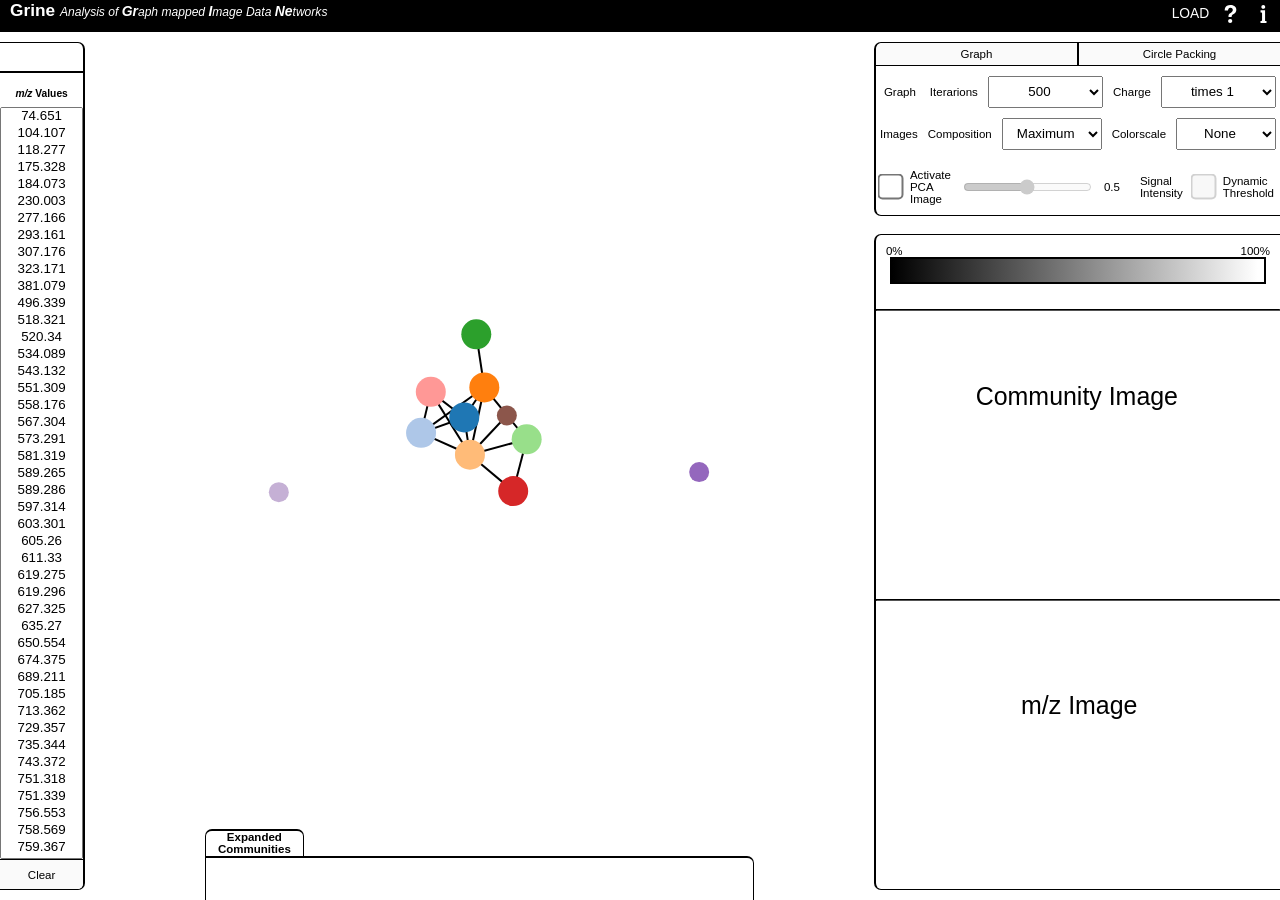
<file: index.html>
<!DOCTYPE html>
<html>
	<head>
		<meta charset="utf-8">
		<title>Grine</title>
		<link rel="stylesheet" href="css/style.css" type="text/css">
		<script type="text/javascript" src="d3/d3.js"></script>
		<script type="text/javascript" src="jquery/jquery-3.1.0.js"></script>
	</head>
	<body>
	<!-- Header elements -->
	<div id="header">
		<p id="title">
			<span id="title_short">Grine</span>
			<span id="title_full">Analysis of 
				<span class="title_abbreviation">Gr</span>aph mapped 
				<span class="title_abbreviation">I</span>mage Data 
				<span class="title_abbreviation">Ne</span>tworks
			</span>
		</p>
		<div class="field" id="load">
			<input id="load_path"></input>
			<svg id="load_button_svg"></svg>
			<p id="load_text">LOAD</p>
		</div>
		<img id="help_svg" src="images/symbols/help.svg">
		<img id="info_svg" src="images/symbols/info.svg">
	</div>
	<div id="main">
		<div class="field" id="left">
			<p class="textfield" id="mzvalue_hover"></p>
			<p class="textfield" id="mzlist_text"> <i>m/z</i> Values </p>
			<select class="selectfield" id="mzlist" size="35" autocomplete="off"></select>
			<button class="button" id="mzlist_clear"> Clear </button>
		</div>
		<div class="field" id="mid">
			<div class="field" id="vis">
			</div>
			<div class="field" id="expanded_c_title">
			<p class="textfield" id="expanded_c_text">Expanded Communities</p>
			</div>
			<div class="field" id="expanded_c"></div>
		</div>
		<div class="field" id="right">
			<div class="field" id="settings">
				<div class="field" id="vis_changer">
					<button id="graph_vis" value="graph"> Graph </button>
					<button id="circlepack_vis" value="circlepacking"> Circle Packing </button>
				</div>
				<div class="field" id="simulation_settings">
					<p class="textfield" id="network_text"> Graph</p>
					<p class="textfield" id="iterations_text"> Iterarions </p>
					<select id="iterations_select" autocomplete="off">
						<option value="250">250</option>
						<option value="500" selected="selected">500</option>
						<option value="750">750</option>
						<option value="1000">1000</option>
					</select>
					<p class="textfield" id="charge_text"> Charge </p>
					<select id="charge_select" autocomplete="off">
						<option value="0.5">times 0.5</option>
						<option value="0.75">times 0.75</option>
						<option value="1" selected="selected">times 1</option>
						<option value="2">times 2</option>
						<option value="3">times 3</option>
					</select>
				</div>
				<div class="field" id="circlepack_weighting">
					<p class="textfield" id="circlepack_text"> Graph</p>
					<p class="textfield" id="circlepack_weighting_text"> Circle Weighting </p>
					<select id="circlepack_weighting_select" autocomplete="off">
						<option value="intensity">Mean MSI Intensity</option>
						<option value="degree">Degree</option>
					</select>
				</div>
				<div class="field" id="msi_image_composition_settings">
					<div class="box" id="msi_image_first_row">
						<p class="textfield" id="msi_image_text"> Images</p>
						<p class="textfield" id="msi_image_composition_text"> Composition </p>
						<select id="msi_image_composition_select" autocomplete="off">
							<option value="maximum" selected="selected">Maximum</option>
							<option value="average">Average</option>
						</select>
						<p class="textfield" id="msi_image_colorscale_text"> Colorscale </p>
						<select id="msi_image_colorscale_select" autocomplete="off">
							<option value="none" selected="selected">None</option>
							<option value="viridis">Viridis</option>
							<option value="inferno">Inferno</option>
							<option value="magma">Magma</option>
							<option value="plasma">Plasma</option>
							<option value="warm">Warm</option>
							<option value="cool">Cool</option>
							<option value="rainbow">Rainbow</option>
							<option value="cubehelix">Cubehelix</option>
						</select>
					</div>
					<div class="box" id="msi_image_second_row">		
						<div class="box" id="pca_bg_box">
							<input type="checkbox" id="pca_bg_checkbox" autocomplete="off">
							<p class="textfield" id="pca_bg_checkbox_text"> Activate PCA Image </p>
						</div>
						<div class="box" id="pca_threshold_box">
							<input type="range" id="pca_threshold_scale" min="0" max="1" value="0.5" step="0.1" autocomplete="off" disabled>
							<p class="textfield" id="pca_threshold_chosen"> 0.5 </p>
							<p class="textfield" id="pca_threshold_text"> Signal Intensity </p>
						</div>
						<div class="box" id="pca_dynamic_scale_box">
							<input type="checkbox" id="pca_dynamic_scale_checkbox" autocomplete="off" disabled>
							<p class="textfield" id="pca_dynamic_scale_checkbox_text"> Dynamic Threshold </p>
						</div>
					</div>	
				</div>
			</div>
			<div class="field" id="stats_images">
				<div class="field" id="colormap_wrapper">
					<p class="textfield" id="colormap_text"><span style="float: left">0%</span> <span style="float: right">100%</span></p>
					<canvas id="colormap_canvas"  width="0" height="0"></canvas>
				</div>
				<hr>
				<!--<div class="field" id="bg_opacity_slider">
					<p class="textfield" id="low_opacity_slider_text"> 0 </p>
					<input class="slider" id="opacity_slider" type="range" min="0" max="1" value="0.5" step="0.1"/>
					<p class="textfield" id="high_opacity_slider_text"> 1 </p>
				</div>
				<hr>-->
				<div class="field" id="image_1">
					<canvas class="msi_canvas" id="c_canvas" width="0" height="0"></canvas>
				</div>		
				<hr>
				<div class="field" id="image_2">
					<canvas class="msi_canvas" id="d_canvas" width="0" height="0"></canvas>
				</div>
			</div>
		</div>
	</div>
	<div id="tooltip">Application is loading, please wait...</div>
	<script src="helper.js"></script>
	<script src="events.js"></script>
	<script src="init.js"></script>
	<script type="text/javascript">
	// First argument is data
	var dataPath = "/json_files/0.70854_barley.json";
	// second argument is image folder
	var msiImagePath = "/msi_images/barley_101_singlescale/";
	
	//Set radius for community nodes
	var cNodeRadius = 15;
	//Set radius for m/z-image nodes
	var dNodeRadius = cNodeRadius/1.5;
	//Set radius minimum for circlePacking circles
	var circlePackingMinRadius = 1.5;
	//Set height of the header into a global variable to make it globally accessible
	var headerHeight = parseFloat(d3.select("#header").style("height")) - 2 * parseFloat(d3.select("#load").style("margin"));
	var mzValues;
	//Set height of the element which shows the graph into a global variable to make it globally accessible
	var heightVis = parseFloat(d3.select("#vis").style("height"));
	//Set width of the element which shows the graph into a global variable to make it globally accessible
	var widthVis = parseFloat(d3.select("#vis").style("width"));
	var heightMid = heightVis + parseFloat(d3.select("#expanded_c").style("height")) + parseFloat(d3.select("#expanded_c_title").style("height"));
	//Set SVG, this contains the graph visualization
	var svgGraphVis = d3.select("#vis")
						.append("svg")
						.attr("id", "graphSvg")
						.attr("height", heightVis)
						.attr("width", widthVis);
	svgGraphVis.attr("display", "none");					
	var svgCirclePackVis = d3.select("#vis")
							.append("svg")
							.attr("id", "circlepackSvg")
							.attr("height", heightMid)
							.attr("width", widthVis);
	svgCirclePackVis.attr("display", "none");
	svgGraphVis.attr("display", "auto");
							
	//Set ordinal color scale to give each community a different color
	var color = d3.scaleOrdinal(d3.schemeCategory20);
	//Global graph data variable
	var graph;
	//var graphStatic;
	//Global Force Simulation variable
	var forceSimulation;
	//Global charge variable for c_nodes
	var c_node_charge = -20;
	//Global charge variable for d_nodes
	var d_node_charge = -40;
	//Global variable to indicate which community is currently displayed as community image
	var paintedCommunity;
	// Global variable to indicate which m/z-value is currently displayed
	var paintedValue;
	//Global variable to indicate which visualization type is active
	var activeVis;
	//Global Storage for all average composition community images
	var meanImageDataObject;
	var maximumImageDataObject;
	//Static enums for flags of the clear canvas method
	var clearCanvasFlags = Object.freeze({
		C_CANVAS: "c_canvas",
		D_CANVAS: "d_canvas",
		BOTH: "both",
	})
	
	window.onload = function(){
		d3.select("#pca_threshold_chosen")
			.text(d3.select("#pca_threshold_scale").property("value"));
	};
	
	d3.select("#main").style("visibility", "hidden");
/*	document.onreadystatechange = function(){
										if(document.readyState === "complete"){
											//Precalculate all ImageData objects of averaged community images
											//This Methods starts after initMsiImages finished
											initImageCompositions().done(
												function(){
													d3.select("#tooltip").style("display", "none");
													d3.select("#main").style("visibility", "visible");
												}
											);
										}
									}*/
	
	//Load JSON
	var loadJson = function(){
		var finished = $.Deferred();
		d3.json(dataPath, function(error, jsonData){
			if(error){
				return console.warn(error);
			}else{
				//Set JSON data into a global variable to make it globally accessible
				graph = jsonData;
				finished.resolve();
			}
		});
		return finished;
	}
	
	var init = function(){
		//var finished = $.Deferred();
		loadJson().done(function(){
			//Deepcopy exploiting JSON.stringify. If object contains non-serializable properties, like functions, undefined, Infinity, etc, this is not usable.
			//graphStatic = JSON.parse(JSON.stringify(graph));
			//jQuery deepcopy method
			//graphStatic = $.extend(true, {}, graph)
				
			//Isolate mzValues into a global variable to make it globally accessible
			mzValues = graph.mz_values
							.sort(function(a,b){
								return d3.ascending(parseFloat(a),parseFloat(b));
							}).slice();	
			console.log("m/z Values Loaded.")
			//Initialize forceSimulation into a global variable to make it globally accessible
			forceSimulation = initSimulation();
			console.log("Init Simulation Complete.")
			//Initialize mz-List
			fillMzList();
			console.log("m/z-List Filled.")
			//Initialize <g> elements for each kind of node and edge
			initGraphGroups();
			console.log("Init Graph Groups Complete.")
			//Initialize the actual graph
			initGraph();
			console.log("Init Graph Complete.")
			//Initialize groups in which expanded community nodes will be set
			initExpandContainer(graph.c_nodes.length);
			console.log("Init Expand Container Complete.")
			//Initialize circle packing
			initCirclePacking();
			console.log("Init Circle Packing Complete.")
			//Initialize Canvas MSI Images with text
			initMsiCanvas();
			console.log("Init MSI Canvas Complete.")
			initColorMap();
			console.log("Init ColorMap Complete.")
			var loadImages = function(){
				var finished = $.Deferred();
				//Load all msi Images and add them as <img> elements into the body
				initMsiImages();
				console.log("MSI Images Loaded.");
				
				/*$(window).on("load", null, finished, function(){
					finished.resolve();
				});*/
				
				document.onreadystatechange = function(){
					 if(document.readyState === 'complete'){
						finished.resolve();
					 }
				}
				
				setTimeout(function(){
				//Or set this in the initMsiImages() for loop and resolve it there if readyState is complete
					if(document.readyState === "complete"){
						finished.resolve();
					}
				},1000);
				
				return finished;
			}

			loadImages().done(function(){
				initImageCompositions().done(function(){
					console.log("Image Compositions Calculated.")
					d3.select("#tooltip").style("display", "none");
					d3.select("#main").style("visibility", "visible");
				});
			});
					
		});
		//return finished;
	}
	
	init();
	
	//init().done(function(){
	//	d3.select("#tooltip").style("display", "none");
	//	d3.select("#main").style("visibility", "visible");
	//});
	
	//Set click functionality for the mz-List clear button
	d3.select("#mzlist_clear")
		.on("click", function(){
			mzListClear();
			clearCanvas(clearCanvasFlags.BOTH);
			if(d3.select("#pca_bg_checkbox").property("checked") === true){
				activate_pca_bg();
			}
		});
		
	d3.select("#msi_image_composition_select")
		.on("change", function(){
			paintedCommunity = null;
		});
	
	d3.select("#graph_vis")
		.on("click", function(){
			changeVis(this.value);
		});
		
	d3.select("#iterations_select")
		.on("change", function(){
			changeSimulationIteration(this.value);
		});
		
	d3.select("#charge_select")
		.on("change", function(){
			changeSimulationCharge(this.value);
		});
		
	d3.select("#circlepack_vis")
		.on("click", function(){
			changeVis(this.value);
		});
		
	d3.select("#circlepack_weighting_select")
		.on("change", function(){
			repackCirclePacking(this.value)
		});
					
	d3.select("#msi_image_colorscale_select")
		.on("change", function(){
			changeColorScale(null, true);
			changeColorMap();
		});
		
	d3.select("#msi_image_composition_select")
		.on("change", function(){
			changeColorScale(null, true);
		});
		
	d3.select("#mzlist")
		.on("change", function(d){
			var value = this.value;
			var community = graph.c_nodes.filter(
								function(x){
									var t = x.nodes.filter(
										function(y){
											if(y.name === value){
												return y.membership;
											}
										}
									); 
									if(t.length>0){
										return t
									}
								})[0].id;
			d3.select("#c_canvas").datum(community);
			d3.select("#d_canvas").datum(value);
			changeColorScale(null, true);
			d3.select(this).call(highlightElement);
		})
		.on("click", function(){
			d3.select(this).call(highlightElement);
		});
		
	d3.select("#pca_bg_checkbox")
		.on("change", function(){
			if(d3.select(this).property("checked") === true){
				d3.select("#pca_threshold_scale").property("disabled", false);
				d3.select("#pca_dynamic_scale_checkbox").property("disabled", false);
				d3.select("#msi_image_colorscale_select").property("value", "none");
				d3.select("#msi_image_colorscale_select").property("disabled", true);
				changeColorMap();
				threshold_pca();
			}
			else if (d3.select(this).property("checked") === false){
				d3.select("#pca_threshold_scale").property("disabled", true);
				d3.select("#pca_dynamic_scale_checkbox").property("disabled", true);
				d3.select("#msi_image_colorscale_select").property("disabled", false);
				//changeColorMap();
				// set change changeColorFlag true to repaint the painted community which overrides the PCA background image
				changeColorScale(null, true);
			}
		});
	
	d3.select("#pca_threshold_scale")
		.on("change", function(){
			// contains activate_pca_bg()
			threshold_pca();
		});
		
	d3.select("#pca_threshold_scale")
		.on("input", function(){
			d3.select(this).call(changePcaThresholdText);
		});
		
	d3.select("#pca_dynamic_scale_checkbox")
		.on("change", function(){
			if(d3.select(this).property("checked") === true){
				d3.select("#pca_threshold_scale").property("disabled", true);
				threshold_pca();
			} else if(d3.select(this).property("checked") === false){
				d3.select("#pca_threshold_scale").property("disabled", false);
				threshold_pca();
			}
		})
	
	</script>
	<script src="header.js"></script>
	</body>
</html>
</file>
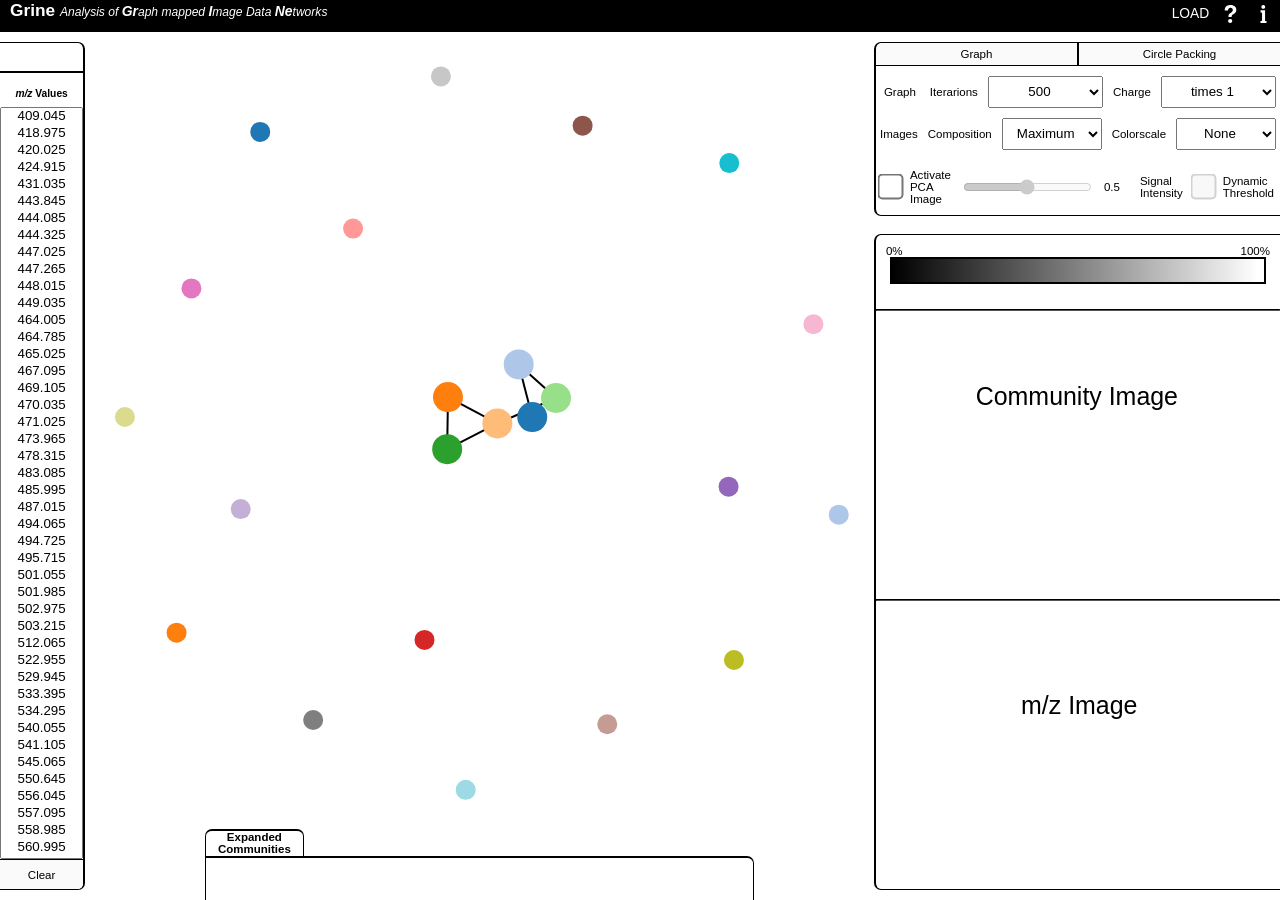
<file: index_bladder.html>
<!DOCTYPE html>
<html>
	<head>
		<meta charset="utf-8">
		<title>Grine</title>
		<link rel="stylesheet" href="css/style.css" type="text/css">
		<script type="text/javascript" src="d3/d3.js"></script>
		<script type="text/javascript" src="jquery/jquery-3.1.0.js"></script>
	</head>
	<body>
	<!-- Header elements -->
	<div id="header">
		<p id="title">
			<span id="title_short">Grine</span>
			<span id="title_full">Analysis of 
				<span class="title_abbreviation">Gr</span>aph mapped 
				<span class="title_abbreviation">I</span>mage Data 
				<span class="title_abbreviation">Ne</span>tworks
			</span>
		</p>
		<div class="field" id="load">
			<input id="load_path"></input>
			<svg id="load_button_svg"></svg>
			<p id="load_text">LOAD</p>
		</div>
		<img id="help_svg" src="images/symbols/help.svg">
		<img id="info_svg" src="images/symbols/info.svg">
	</div>
	<div id="main">
		<div class="field" id="left">
			<p class="textfield" id="mzvalue_hover"></p>
			<p class="textfield" id="mzlist_text"> <i>m/z</i> Values </p>
			<select class="selectfield" id="mzlist" size="35" autocomplete="off"></select>
			<button class="button" id="mzlist_clear"> Clear </button>
		</div>
		<div class="field" id="mid">
			<div class="field" id="vis">
			</div>
			<div class="field" id="expanded_c_title">
			<p class="textfield" id="expanded_c_text">Expanded Communities</p>
			</div>
			<div class="field" id="expanded_c"></div>
		</div>
		<div class="field" id="right">
			<div class="field" id="settings">
				<div class="field" id="vis_changer">
					<button id="graph_vis" value="graph"> Graph </button>
					<button id="circlepack_vis" value="circlepacking"> Circle Packing </button>
				</div>
				<div class="field" id="simulation_settings">
					<p class="textfield" id="network_text"> Graph</p>
					<p class="textfield" id="iterations_text"> Iterarions </p>
					<select id="iterations_select" autocomplete="off">
						<option value="250">250</option>
						<option value="500" selected="selected">500</option>
						<option value="750">750</option>
						<option value="1000">1000</option>
					</select>
					<p class="textfield" id="charge_text"> Charge </p>
					<select id="charge_select" autocomplete="off">
						<option value="0.5">times 0.5</option>
						<option value="0.75">times 0.75</option>
						<option value="1" selected="selected">times 1</option>
						<option value="2">times 2</option>
						<option value="3">times 3</option>
					</select>
				</div>
				<div class="field" id="circlepack_weighting">
					<p class="textfield" id="circlepack_text"> Graph</p>
					<p class="textfield" id="circlepack_weighting_text"> Circle Weighting </p>
					<select id="circlepack_weighting_select" autocomplete="off">
						<option value="intensity">Mean MSI Intensity</option>
						<option value="degree">Degree</option>
					</select>
				</div>
				<div class="field" id="msi_image_composition_settings">
					<div class="box" id="msi_image_first_row">
						<p class="textfield" id="msi_image_text"> Images</p>
						<p class="textfield" id="msi_image_composition_text"> Composition </p>
						<select id="msi_image_composition_select" autocomplete="off">
							<option value="maximum" selected="selected">Maximum</option>
							<option value="average">Average</option>
						</select>
						<p class="textfield" id="msi_image_colorscale_text"> Colorscale </p>
						<select id="msi_image_colorscale_select" autocomplete="off">
							<option value="none" selected="selected">None</option>
							<option value="viridis">Viridis</option>
							<option value="inferno">Inferno</option>
							<option value="magma">Magma</option>
							<option value="plasma">Plasma</option>
							<option value="warm">Warm</option>
							<option value="cool">Cool</option>
							<option value="rainbow">Rainbow</option>
							<option value="cubehelix">Cubehelix</option>
						</select>
					</div>
					<div class="box" id="msi_image_second_row">		
						<div class="box" id="pca_bg_box">
							<input type="checkbox" id="pca_bg_checkbox" autocomplete="off">
							<p class="textfield" id="pca_bg_checkbox_text"> Activate PCA Image </p>
						</div>
						<div class="box" id="pca_threshold_box">
							<input type="range" id="pca_threshold_scale" min="0" max="1" value="0.5" step="0.1" autocomplete="off" disabled>
							<p class="textfield" id="pca_threshold_chosen"> 0.5 </p>
							<p class="textfield" id="pca_threshold_text"> Signal Intensity </p>
						</div>
						<div class="box" id="pca_dynamic_scale_box">
							<input type="checkbox" id="pca_dynamic_scale_checkbox" autocomplete="off" disabled>
							<p class="textfield" id="pca_dynamic_scale_checkbox_text"> Dynamic Threshold </p>
						</div>
					</div>	
				</div>
			</div>
			<div class="field" id="stats_images">
				<div class="field" id="colormap_wrapper">
					<p class="textfield" id="colormap_text"><span style="float: left">0%</span> <span style="float: right">100%</span></p>
					<canvas id="colormap_canvas"  width="0" height="0"></canvas>
				</div>
				<hr>
				<!--<div class="field" id="bg_opacity_slider">
					<p class="textfield" id="low_opacity_slider_text"> 0 </p>
					<input class="slider" id="opacity_slider" type="range" min="0" max="1" value="0.5" step="0.1"/>
					<p class="textfield" id="high_opacity_slider_text"> 1 </p>
				</div>
				<hr>-->
				<div class="field" id="image_1">
					<canvas class="msi_canvas" id="c_canvas" width="0" height="0"></canvas>
				</div>		
				<hr>
				<div class="field" id="image_2">
					<canvas class="msi_canvas" id="d_canvas" width="0" height="0"></canvas>
				</div>
			</div>
		</div>
	</div>
	<div id="tooltip">Application is loading, please wait...</div>
	<script src="helper.js"></script>
	<script src="events.js"></script>
	<script src="init.js"></script>
	<script type="text/javascript">
	// First argument is data
	var dataPath = "/json_files/mouse_bladder_0.3769.json";
	// second argument is image folder
	var msiImagePath = "/msi_images/bladder_images/";
	
	//Set radius for community nodes
	var cNodeRadius = 15;
	//Set radius for m/z-image nodes
	var dNodeRadius = cNodeRadius/1.5;
	//Set radius minimum for circlePacking circles
	var circlePackingMinRadius = 1.5;
	//Set height of the header into a global variable to make it globally accessible
	var headerHeight = parseFloat(d3.select("#header").style("height")) - 2 * parseFloat(d3.select("#load").style("margin"));
	var mzValues;
	//Set height of the element which shows the graph into a global variable to make it globally accessible
	var heightVis = parseFloat(d3.select("#vis").style("height"));
	//Set width of the element which shows the graph into a global variable to make it globally accessible
	var widthVis = parseFloat(d3.select("#vis").style("width"));
	var heightMid = heightVis + parseFloat(d3.select("#expanded_c").style("height")) + parseFloat(d3.select("#expanded_c_title").style("height"));
	//Set SVG, this contains the graph visualization
	var svgGraphVis = d3.select("#vis")
						.append("svg")
						.attr("id", "graphSvg")
						.attr("height", heightVis)
						.attr("width", widthVis);
	svgGraphVis.attr("display", "none");					
	var svgCirclePackVis = d3.select("#vis")
							.append("svg")
							.attr("id", "circlepackSvg")
							.attr("height", heightMid)
							.attr("width", widthVis);
	svgCirclePackVis.attr("display", "none");
	svgGraphVis.attr("display", "auto");
							
	//Set ordinal color scale to give each community a different color
	var color = d3.scaleOrdinal(d3.schemeCategory20);
	//Global graph data variable
	var graph;
	//var graphStatic;
	//Global Force Simulation variable
	var forceSimulation;
	//Global charge variable for c_nodes
	var c_node_charge = -20;
	//Global charge variable for d_nodes
	var d_node_charge = -40;
	//Global variable to indicate which community is currently displayed as community image
	var paintedCommunity;
	// Global variable to indicate which m/z-value is currently displayed
	var paintedValue;
	//Global variable to indicate which visualization type is active
	var activeVis;
	//Global Storage for all average composition community images
	var meanImageDataObject;
	var maximumImageDataObject;
	//Static enums for flags of the clear canvas method
	var clearCanvasFlags = Object.freeze({
		C_CANVAS: "c_canvas",
		D_CANVAS: "d_canvas",
		BOTH: "both",
	})
	
	window.onload = function(){
		d3.select("#pca_threshold_chosen")
			.text(d3.select("#pca_threshold_scale").property("value"));
	};
	
	d3.select("#main").style("visibility", "hidden");
/*	document.onreadystatechange = function(){
										if(document.readyState === "complete"){
											//Precalculate all ImageData objects of averaged community images
											//This Methods starts after initMsiImages finished
											initImageCompositions().done(
												function(){
													d3.select("#tooltip").style("display", "none");
													d3.select("#main").style("visibility", "visible");
												}
											);
										}
									}*/
	
	//Load JSON
	var loadJson = function(){
		var finished = $.Deferred();
		d3.json(dataPath, function(error, jsonData){
			if(error){
				return console.warn(error);
			}else{
				//Set JSON data into a global variable to make it globally accessible
				graph = jsonData;
				finished.resolve();
			}
		});
		return finished;
	}
	
	var init = function(){
		//var finished = $.Deferred();
		loadJson().done(function(){
			//Deepcopy exploiting JSON.stringify. If object contains non-serializable properties, like functions, undefined, Infinity, etc, this is not usable.
			//graphStatic = JSON.parse(JSON.stringify(graph));
			//jQuery deepcopy method
			//graphStatic = $.extend(true, {}, graph)
				
			//Isolate mzValues into a global variable to make it globally accessible
			mzValues = graph.mz_values
							.sort(function(a,b){
								return d3.ascending(parseFloat(a),parseFloat(b));
							}).slice();	
			console.log("m/z Values Loaded.")
			//Initialize forceSimulation into a global variable to make it globally accessible
			forceSimulation = initSimulation();
			console.log("Init Simulation Complete.")
			//Initialize mz-List
			fillMzList();
			console.log("m/z-List Filled.")
			//Initialize <g> elements for each kind of node and edge
			initGraphGroups();
			console.log("Init Graph Groups Complete.")
			//Initialize the actual graph
			initGraph();
			console.log("Init Graph Complete.")
			//Initialize groups in which expanded community nodes will be set
			initExpandContainer(graph.c_nodes.length);
			console.log("Init Expand Container Complete.")
			//Initialize circle packing
			initCirclePacking();
			console.log("Init Circle Packing Complete.")
			//Initialize Canvas MSI Images with text
			initMsiCanvas();
			console.log("Init MSI Canvas Complete.")
			initColorMap();
			console.log("Init ColorMap Complete.")
			var loadImages = function(){
				var finished = $.Deferred();
				//Load all msi Images and add them as <img> elements into the body
				initMsiImages();
				console.log("MSI Images Loaded.");
				
				/*$(window).on("load", null, finished, function(){
					finished.resolve();
				});*/
				
				document.onreadystatechange = function(){
					 if(document.readyState === 'complete'){
						finished.resolve();
					 }
				}
				
				setTimeout(function(){
				//Or set this in the initMsiImages() for loop and resolve it there if readyState is complete
					if(document.readyState === "complete"){
						finished.resolve();
					}
				},1000);
				
				return finished;
			}

			loadImages().done(function(){
				initImageCompositions().done(function(){
					console.log("Image Compositions Calculated.")
					d3.select("#tooltip").style("display", "none");
					d3.select("#main").style("visibility", "visible");
				});
			});
					
		});
		//return finished;
	}
	
	init();
	
	//init().done(function(){
	//	d3.select("#tooltip").style("display", "none");
	//	d3.select("#main").style("visibility", "visible");
	//});
	
	//Set click functionality for the mz-List clear button
	d3.select("#mzlist_clear")
		.on("click", function(){
			mzListClear();
			clearCanvas(clearCanvasFlags.BOTH);
			if(d3.select("#pca_bg_checkbox").property("checked") === true){
				activate_pca_bg();
			}
		});
		
	d3.select("#msi_image_composition_select")
		.on("change", function(){
			paintedCommunity = null;
		});
	
	d3.select("#graph_vis")
		.on("click", function(){
			changeVis(this.value);
		});
		
	d3.select("#iterations_select")
		.on("change", function(){
			changeSimulationIteration(this.value);
		});
		
	d3.select("#charge_select")
		.on("change", function(){
			changeSimulationCharge(this.value);
		});
		
	d3.select("#circlepack_vis")
		.on("click", function(){
			changeVis(this.value);
		});
		
	d3.select("#circlepack_weighting_select")
		.on("change", function(){
			repackCirclePacking(this.value)
		});
					
	d3.select("#msi_image_colorscale_select")
		.on("change", function(){
			changeColorScale(null, true);
			changeColorMap();
		});
		
	d3.select("#msi_image_composition_select")
		.on("change", function(){
			changeColorScale(null, true);
		});
		
	d3.select("#mzlist")
		.on("change", function(d){
			var value = this.value;
			var community = graph.c_nodes.filter(
								function(x){
									var t = x.nodes.filter(
										function(y){
											if(y.name === value){
												return y.membership;
											}
										}
									); 
									if(t.length>0){
										return t
									}
								})[0].id;
			d3.select("#c_canvas").datum(community);
			d3.select("#d_canvas").datum(value);
			changeColorScale(null, true);
			d3.select(this).call(highlightElement);
		})
		.on("click", function(){
			d3.select(this).call(highlightElement);
		});
		
	d3.select("#pca_bg_checkbox")
		.on("change", function(){
			if(d3.select(this).property("checked") === true){
				d3.select("#pca_threshold_scale").property("disabled", false);
				d3.select("#pca_dynamic_scale_checkbox").property("disabled", false);
				d3.select("#msi_image_colorscale_select").property("value", "none");
				d3.select("#msi_image_colorscale_select").property("disabled", true);
				changeColorMap();
				threshold_pca();
			}
			else if (d3.select(this).property("checked") === false){
				d3.select("#pca_threshold_scale").property("disabled", true);
				d3.select("#pca_dynamic_scale_checkbox").property("disabled", true);
				d3.select("#msi_image_colorscale_select").property("disabled", false);
				//changeColorMap();
				// set change changeColorFlag true to repaint the painted community which overrides the PCA background image
				changeColorScale(null, true);
			}
		});
	
	d3.select("#pca_threshold_scale")
		.on("change", function(){
			// contains activate_pca_bg()
			threshold_pca();
		});
		
	d3.select("#pca_threshold_scale")
		.on("input", function(){
			d3.select(this).call(changePcaThresholdText);
		});
		
	d3.select("#pca_dynamic_scale_checkbox")
		.on("change", function(){
			if(d3.select(this).property("checked") === true){
				d3.select("#pca_threshold_scale").property("disabled", true);
				threshold_pca();
			} else if(d3.select(this).property("checked") === false){
				d3.select("#pca_threshold_scale").property("disabled", false);
				threshold_pca();
			}
		})
	
	</script>
	<script src="header.js"></script>
	</body>
</html>
</file>
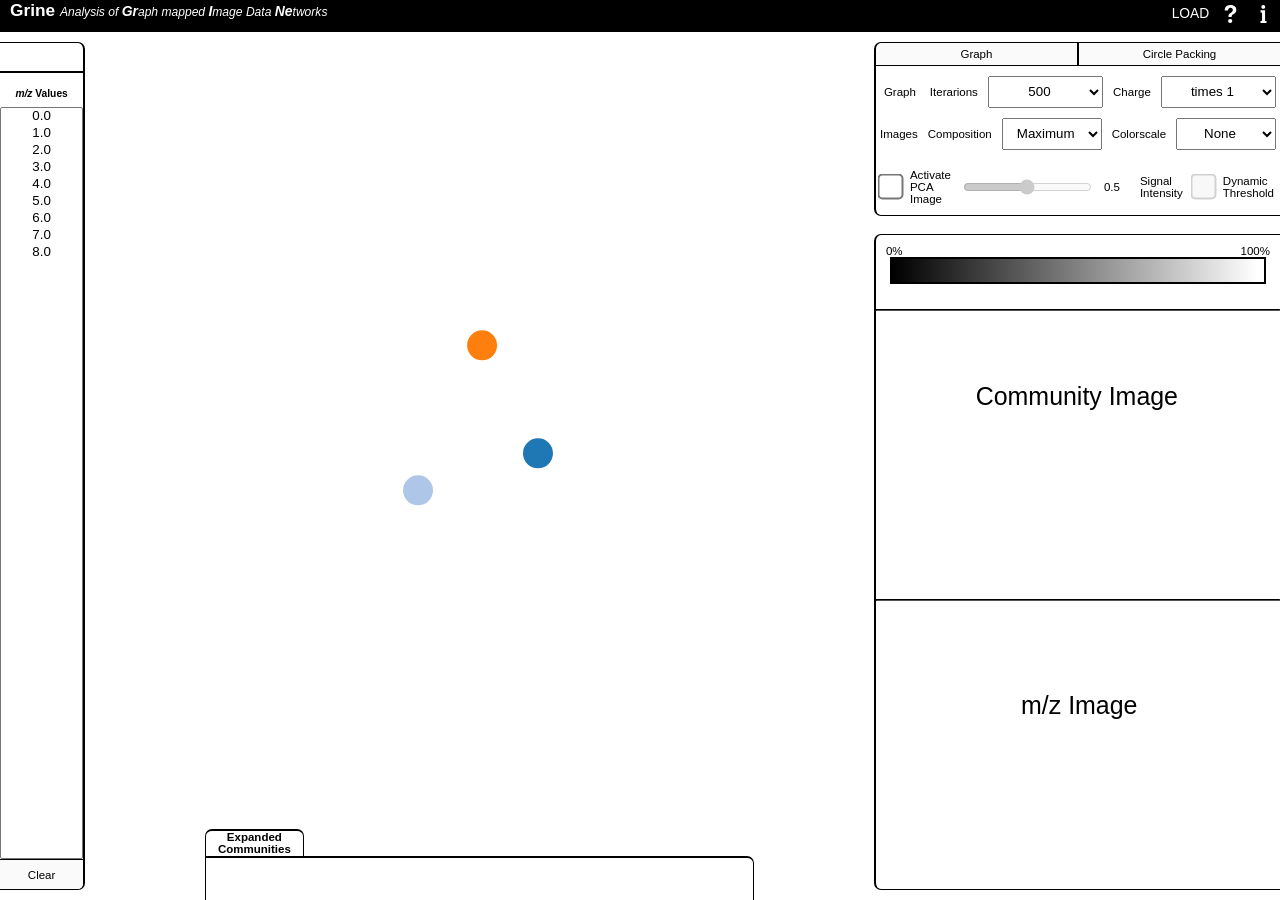
<file: index_gaussians.html>
<!DOCTYPE html>
<html>
	<head>
		<meta charset="utf-8">
		<title>Grine</title>
		<link rel="stylesheet" href="css/style.css" type="text/css">
		<script type="text/javascript" src="d3/d3.js"></script>
		<script type="text/javascript" src="jquery/jquery-3.1.0.js"></script>
	</head>
	<body>
	<!-- Header elements -->
	<div id="header">
		<p id="title">
			<span id="title_short">Grine</span>
			<span id="title_full">Analysis of 
				<span class="title_abbreviation">Gr</span>aph mapped 
				<span class="title_abbreviation">I</span>mage Data 
				<span class="title_abbreviation">Ne</span>tworks
			</span>
		</p>
		<div class="field" id="load">
			<input id="load_path"></input>
			<svg id="load_button_svg"></svg>
			<p id="load_text">LOAD</p>
		</div>
		<img id="help_svg" src="images/symbols/help.svg">
		<img id="info_svg" src="images/symbols/info.svg">
	</div>
	<div id="main">
		<div class="field" id="left">
			<p class="textfield" id="mzvalue_hover"></p>
			<p class="textfield" id="mzlist_text"> <i>m/z</i> Values </p>
			<select class="selectfield" id="mzlist" size="35" autocomplete="off"></select>
			<button class="button" id="mzlist_clear"> Clear </button>
		</div>
		<div class="field" id="mid">
			<div class="field" id="vis">
			</div>
			<div class="field" id="expanded_c_title">
			<p class="textfield" id="expanded_c_text">Expanded Communities</p>
			</div>
			<div class="field" id="expanded_c"></div>
		</div>
		<div class="field" id="right">
			<div class="field" id="settings">
				<div class="field" id="vis_changer">
					<button id="graph_vis" value="graph"> Graph </button>
					<button id="circlepack_vis" value="circlepacking"> Circle Packing </button>
				</div>
				<div class="field" id="simulation_settings">
					<p class="textfield" id="network_text"> Graph</p>
					<p class="textfield" id="iterations_text"> Iterarions </p>
					<select id="iterations_select" autocomplete="off">
						<option value="250">250</option>
						<option value="500" selected="selected">500</option>
						<option value="750">750</option>
						<option value="1000">1000</option>
					</select>
					<p class="textfield" id="charge_text"> Charge </p>
					<select id="charge_select" autocomplete="off">
						<option value="0.5">times 0.5</option>
						<option value="0.75">times 0.75</option>
						<option value="1" selected="selected">times 1</option>
						<option value="2">times 2</option>
						<option value="3">times 3</option>
					</select>
				</div>
				<div class="field" id="circlepack_weighting">
					<p class="textfield" id="circlepack_text"> Graph</p>
					<p class="textfield" id="circlepack_weighting_text"> Circle Weighting </p>
					<select id="circlepack_weighting_select" autocomplete="off">
						<option value="intensity">Mean MSI Intensity</option>
						<option value="degree">Degree</option>
					</select>
				</div>
				<div class="field" id="msi_image_composition_settings">
					<div class="box" id="msi_image_first_row">
						<p class="textfield" id="msi_image_text"> Images</p>
						<p class="textfield" id="msi_image_composition_text"> Composition </p>
						<select id="msi_image_composition_select" autocomplete="off">
							<option value="maximum" selected="selected">Maximum</option>
							<option value="average">Average</option>
						</select>
						<p class="textfield" id="msi_image_colorscale_text"> Colorscale </p>
						<select id="msi_image_colorscale_select" autocomplete="off">
							<option value="none" selected="selected">None</option>
							<option value="viridis">Viridis</option>
							<option value="inferno">Inferno</option>
							<option value="magma">Magma</option>
							<option value="plasma">Plasma</option>
							<option value="warm">Warm</option>
							<option value="cool">Cool</option>
							<option value="rainbow">Rainbow</option>
							<option value="cubehelix">Cubehelix</option>
						</select>
					</div>
					<div class="box" id="msi_image_second_row">		
						<div class="box" id="pca_bg_box">
							<input type="checkbox" id="pca_bg_checkbox" autocomplete="off">
							<p class="textfield" id="pca_bg_checkbox_text"> Activate PCA Image </p>
						</div>
						<div class="box" id="pca_threshold_box">
							<input type="range" id="pca_threshold_scale" min="0" max="1" value="0.5" step="0.1" autocomplete="off" disabled>
							<p class="textfield" id="pca_threshold_chosen"> 0.5 </p>
							<p class="textfield" id="pca_threshold_text"> Signal Intensity </p>
						</div>
						<div class="box" id="pca_dynamic_scale_box">
							<input type="checkbox" id="pca_dynamic_scale_checkbox" autocomplete="off" disabled>
							<p class="textfield" id="pca_dynamic_scale_checkbox_text"> Dynamic Threshold </p>
						</div>
					</div>	
				</div>
			</div>
			<div class="field" id="stats_images">
				<div class="field" id="colormap_wrapper">
					<p class="textfield" id="colormap_text"><span style="float: left">0%</span> <span style="float: right">100%</span></p>
					<canvas id="colormap_canvas"  width="0" height="0"></canvas>
				</div>
				<hr>
				<!--<div class="field" id="bg_opacity_slider">
					<p class="textfield" id="low_opacity_slider_text"> 0 </p>
					<input class="slider" id="opacity_slider" type="range" min="0" max="1" value="0.5" step="0.1"/>
					<p class="textfield" id="high_opacity_slider_text"> 1 </p>
				</div>
				<hr>-->
				<div class="field" id="image_1">
					<canvas class="msi_canvas" id="c_canvas" width="0" height="0"></canvas>
				</div>		
				<hr>
				<div class="field" id="image_2">
					<canvas class="msi_canvas" id="d_canvas" width="0" height="0"></canvas>
				</div>
			</div>
		</div>
	</div>
	<div id="tooltip">Application is loading, please wait...</div>
	<script src="helper.js"></script>
	<script src="events.js"></script>
	<script src="init.js"></script>
	<script type="text/javascript">
	// First argument is data
	var dataPath = "/json_files/gaussians_circles.json";
	// second argument is image folder
	var msiImagePath = "/msi_images/gaussians_circles/";
	
	//Set radius for community nodes
	var cNodeRadius = 15;
	//Set radius for m/z-image nodes
	var dNodeRadius = cNodeRadius/1.5;
	//Set radius minimum for circlePacking circles
	var circlePackingMinRadius = 1.5;
	//Set height of the header into a global variable to make it globally accessible
	var headerHeight = parseFloat(d3.select("#header").style("height")) - 2 * parseFloat(d3.select("#load").style("margin"));
	var mzValues;
	//Set height of the element which shows the graph into a global variable to make it globally accessible
	var heightVis = parseFloat(d3.select("#vis").style("height"));
	//Set width of the element which shows the graph into a global variable to make it globally accessible
	var widthVis = parseFloat(d3.select("#vis").style("width"));
	var heightMid = heightVis + parseFloat(d3.select("#expanded_c").style("height")) + parseFloat(d3.select("#expanded_c_title").style("height"));
	//Set SVG, this contains the graph visualization
	var svgGraphVis = d3.select("#vis")
						.append("svg")
						.attr("id", "graphSvg")
						.attr("height", heightVis)
						.attr("width", widthVis);
	svgGraphVis.attr("display", "none");					
	var svgCirclePackVis = d3.select("#vis")
							.append("svg")
							.attr("id", "circlepackSvg")
							.attr("height", heightMid)
							.attr("width", widthVis);
	svgCirclePackVis.attr("display", "none");
	svgGraphVis.attr("display", "auto");
							
	//Set ordinal color scale to give each community a different color
	var color = d3.scaleOrdinal(d3.schemeCategory20);
	//Global graph data variable
	var graph;
	//var graphStatic;
	//Global Force Simulation variable
	var forceSimulation;
	//Global charge variable for c_nodes
	var c_node_charge = -20;
	//Global charge variable for d_nodes
	var d_node_charge = -40;
	//Global variable to indicate which community is currently displayed as community image
	var paintedCommunity;
	// Global variable to indicate which m/z-value is currently displayed
	var paintedValue;
	//Global variable to indicate which visualization type is active
	var activeVis;
	//Global Storage for all average composition community images
	var meanImageDataObject;
	var maximumImageDataObject;
	//Static enums for flags of the clear canvas method
	var clearCanvasFlags = Object.freeze({
		C_CANVAS: "c_canvas",
		D_CANVAS: "d_canvas",
		BOTH: "both",
	})
	
	window.onload = function(){
		d3.select("#pca_threshold_chosen")
			.text(d3.select("#pca_threshold_scale").property("value"));
	};
	
	d3.select("#main").style("visibility", "hidden");
/*	document.onreadystatechange = function(){
										if(document.readyState === "complete"){
											//Precalculate all ImageData objects of averaged community images
											//This Methods starts after initMsiImages finished
											initImageCompositions().done(
												function(){
													d3.select("#tooltip").style("display", "none");
													d3.select("#main").style("visibility", "visible");
												}
											);
										}
									}*/
	
	//Load JSON
	var loadJson = function(){
		var finished = $.Deferred();
		d3.json(dataPath, function(error, jsonData){
			if(error){
				return console.warn(error);
			}else{
				//Set JSON data into a global variable to make it globally accessible
				graph = jsonData;
				finished.resolve();
			}
		});
		return finished;
	}
	
	var init = function(){
		//var finished = $.Deferred();
		loadJson().done(function(){
			//Deepcopy exploiting JSON.stringify. If object contains non-serializable properties, like functions, undefined, Infinity, etc, this is not usable.
			//graphStatic = JSON.parse(JSON.stringify(graph));
			//jQuery deepcopy method
			//graphStatic = $.extend(true, {}, graph)
				
			//Isolate mzValues into a global variable to make it globally accessible
			mzValues = graph.mz_values
							.sort(function(a,b){
								return d3.ascending(parseFloat(a),parseFloat(b));
							}).slice();	
			console.log("m/z Values Loaded.")
			//Initialize forceSimulation into a global variable to make it globally accessible
			forceSimulation = initSimulation();
			console.log("Init Simulation Complete.")
			//Initialize mz-List
			fillMzList();
			console.log("m/z-List Filled.")
			//Initialize <g> elements for each kind of node and edge
			initGraphGroups();
			console.log("Init Graph Groups Complete.")
			//Initialize the actual graph
			initGraph();
			console.log("Init Graph Complete.")
			//Initialize groups in which expanded community nodes will be set
			initExpandContainer(graph.c_nodes.length);
			console.log("Init Expand Container Complete.")
			//Initialize circle packing
			initCirclePacking();
			console.log("Init Circle Packing Complete.")
			//Initialize Canvas MSI Images with text
			initMsiCanvas();
			console.log("Init MSI Canvas Complete.")
			initColorMap();
			console.log("Init ColorMap Complete.")
			var loadImages = function(){
				var finished = $.Deferred();
				//Load all msi Images and add them as <img> elements into the body
				initMsiImages();
				console.log("MSI Images Loaded.");
				
				/*$(window).on("load", null, finished, function(){
					finished.resolve();
				});*/
				
				document.onreadystatechange = function(){
					 if(document.readyState === 'complete'){
						finished.resolve();
					 }
				}
				
				setTimeout(function(){
				//Or set this in the initMsiImages() for loop and resolve it there if readyState is complete
					if(document.readyState === "complete"){
						finished.resolve();
					}
				},1000);
				
				return finished;
			}

			loadImages().done(function(){
				initImageCompositions().done(function(){
					console.log("Image Compositions Calculated.")
					d3.select("#tooltip").style("display", "none");
					d3.select("#main").style("visibility", "visible");
				});
			});
					
		});
		//return finished;
	}
	
	init();
	
	//init().done(function(){
	//	d3.select("#tooltip").style("display", "none");
	//	d3.select("#main").style("visibility", "visible");
	//});
	
	//Set click functionality for the mz-List clear button
	d3.select("#mzlist_clear")
		.on("click", function(){
			mzListClear();
			clearCanvas(clearCanvasFlags.BOTH);
			if(d3.select("#pca_bg_checkbox").property("checked") === true){
				activate_pca_bg();
			}
		});
		
	d3.select("#msi_image_composition_select")
		.on("change", function(){
			paintedCommunity = null;
		});
	
	d3.select("#graph_vis")
		.on("click", function(){
			changeVis(this.value);
		});
		
	d3.select("#iterations_select")
		.on("change", function(){
			changeSimulationIteration(this.value);
		});
		
	d3.select("#charge_select")
		.on("change", function(){
			changeSimulationCharge(this.value);
		});
		
	d3.select("#circlepack_vis")
		.on("click", function(){
			changeVis(this.value);
		});
		
	d3.select("#circlepack_weighting_select")
		.on("change", function(){
			repackCirclePacking(this.value)
		});
					
	d3.select("#msi_image_colorscale_select")
		.on("change", function(){
			changeColorScale(null, true);
			changeColorMap();
		});
		
	d3.select("#msi_image_composition_select")
		.on("change", function(){
			changeColorScale(null, true);
		});
		
	d3.select("#mzlist")
		.on("change", function(d){
			var value = this.value;
			var community = graph.c_nodes.filter(
								function(x){
									var t = x.nodes.filter(
										function(y){
											if(y.name === value){
												return y.membership;
											}
										}
									); 
									if(t.length>0){
										return t
									}
								})[0].id;
			d3.select("#c_canvas").datum(community);
			d3.select("#d_canvas").datum(value);
			changeColorScale(null, true);
			d3.select(this).call(highlightElement);
		})
		.on("click", function(){
			d3.select(this).call(highlightElement);
		});
		
	d3.select("#pca_bg_checkbox")
		.on("change", function(){
			if(d3.select(this).property("checked") === true){
				d3.select("#pca_threshold_scale").property("disabled", false);
				d3.select("#pca_dynamic_scale_checkbox").property("disabled", false);
				d3.select("#msi_image_colorscale_select").property("value", "none");
				d3.select("#msi_image_colorscale_select").property("disabled", true);
				changeColorMap();
				threshold_pca();
			}
			else if (d3.select(this).property("checked") === false){
				d3.select("#pca_threshold_scale").property("disabled", true);
				d3.select("#pca_dynamic_scale_checkbox").property("disabled", true);
				d3.select("#msi_image_colorscale_select").property("disabled", false);
				//changeColorMap();
				// set change changeColorFlag true to repaint the painted community which overrides the PCA background image
				changeColorScale(null, true);
			}
		});
	
	d3.select("#pca_threshold_scale")
		.on("change", function(){
			// contains activate_pca_bg()
			threshold_pca();
		});
		
	d3.select("#pca_threshold_scale")
		.on("input", function(){
			d3.select(this).call(changePcaThresholdText);
		});
		
	d3.select("#pca_dynamic_scale_checkbox")
		.on("change", function(){
			if(d3.select(this).property("checked") === true){
				d3.select("#pca_threshold_scale").property("disabled", true);
				threshold_pca();
			} else if(d3.select(this).property("checked") === false){
				d3.select("#pca_threshold_scale").property("disabled", false);
				threshold_pca();
			}
		})
	
	</script>
	<script src="header.js"></script>
	</body>
</html>
</file>
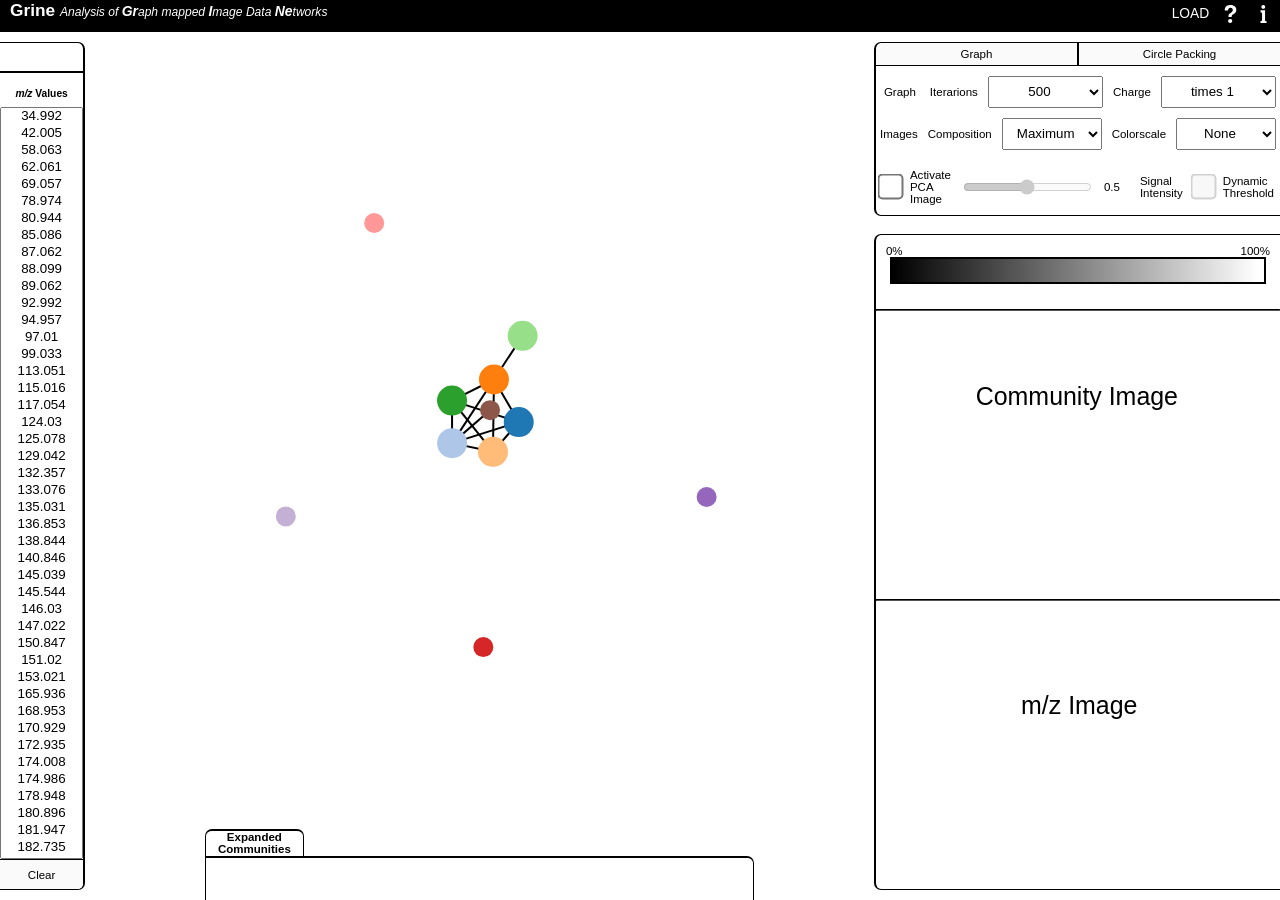
<file: index_glioblastoma.html>
<!DOCTYPE html>
<html>
	<head>
		<meta charset="utf-8">
		<title>Grine</title>
		<link rel="stylesheet" href="css/style.css" type="text/css">
		<script type="text/javascript" src="d3/d3.js"></script>
		<script type="text/javascript" src="jquery/jquery-3.1.0.js"></script>
	</head>
	<body>
	<!-- Header elements -->
	<div id="header">
		<p id="title">
			<span id="title_short">Grine</span>
			<span id="title_full">Analysis of 
				<span class="title_abbreviation">Gr</span>aph mapped 
				<span class="title_abbreviation">I</span>mage Data 
				<span class="title_abbreviation">Ne</span>tworks
			</span>
		</p>
		<div class="field" id="load">
			<input id="load_path"></input>
			<svg id="load_button_svg"></svg>
			<p id="load_text">LOAD</p>
		</div>
		<img id="help_svg" src="images/symbols/help.svg">
		<img id="info_svg" src="images/symbols/info.svg">
	</div>
	<div id="main">
		<div class="field" id="left">
			<p class="textfield" id="mzvalue_hover"></p>
			<p class="textfield" id="mzlist_text"> <i>m/z</i> Values </p>
			<select class="selectfield" id="mzlist" size="35" autocomplete="off"></select>
			<button class="button" id="mzlist_clear"> Clear </button>
		</div>
		<div class="field" id="mid">
			<div class="field" id="vis">
			</div>
			<div class="field" id="expanded_c_title">
			<p class="textfield" id="expanded_c_text">Expanded Communities</p>
			</div>
			<div class="field" id="expanded_c"></div>
		</div>
		<div class="field" id="right">
			<div class="field" id="settings">
				<div class="field" id="vis_changer">
					<button id="graph_vis" value="graph"> Graph </button>
					<button id="circlepack_vis" value="circlepacking"> Circle Packing </button>
				</div>
				<div class="field" id="simulation_settings">
					<p class="textfield" id="network_text"> Graph</p>
					<p class="textfield" id="iterations_text"> Iterarions </p>
					<select id="iterations_select" autocomplete="off">
						<option value="250">250</option>
						<option value="500" selected="selected">500</option>
						<option value="750">750</option>
						<option value="1000">1000</option>
					</select>
					<p class="textfield" id="charge_text"> Charge </p>
					<select id="charge_select" autocomplete="off">
						<option value="0.5">times 0.5</option>
						<option value="0.75">times 0.75</option>
						<option value="1" selected="selected">times 1</option>
						<option value="2">times 2</option>
						<option value="3">times 3</option>
					</select>
				</div>
				<div class="field" id="circlepack_weighting">
					<p class="textfield" id="circlepack_text"> Graph</p>
					<p class="textfield" id="circlepack_weighting_text"> Circle Weighting </p>
					<select id="circlepack_weighting_select" autocomplete="off">
						<option value="intensity">Mean MSI Intensity</option>
						<option value="degree">Degree</option>
					</select>
				</div>
				<div class="field" id="msi_image_composition_settings">
					<div class="box" id="msi_image_first_row">
						<p class="textfield" id="msi_image_text"> Images</p>
						<p class="textfield" id="msi_image_composition_text"> Composition </p>
						<select id="msi_image_composition_select" autocomplete="off">
							<option value="maximum" selected="selected">Maximum</option>
							<option value="average">Average</option>
						</select>
						<p class="textfield" id="msi_image_colorscale_text"> Colorscale </p>
						<select id="msi_image_colorscale_select" autocomplete="off">
							<option value="none" selected="selected">None</option>
							<option value="viridis">Viridis</option>
							<option value="inferno">Inferno</option>
							<option value="magma">Magma</option>
							<option value="plasma">Plasma</option>
							<option value="warm">Warm</option>
							<option value="cool">Cool</option>
							<option value="rainbow">Rainbow</option>
							<option value="cubehelix">Cubehelix</option>
						</select>
					</div>
					<div class="box" id="msi_image_second_row">		
						<div class="box" id="pca_bg_box">
							<input type="checkbox" id="pca_bg_checkbox" autocomplete="off">
							<p class="textfield" id="pca_bg_checkbox_text"> Activate PCA Image </p>
						</div>
						<div class="box" id="pca_threshold_box">
							<input type="range" id="pca_threshold_scale" min="0" max="1" value="0.5" step="0.1" autocomplete="off" disabled>
							<p class="textfield" id="pca_threshold_chosen"> 0.5 </p>
							<p class="textfield" id="pca_threshold_text"> Signal Intensity </p>
						</div>
						<div class="box" id="pca_dynamic_scale_box">
							<input type="checkbox" id="pca_dynamic_scale_checkbox" autocomplete="off" disabled>
							<p class="textfield" id="pca_dynamic_scale_checkbox_text"> Dynamic Threshold </p>
						</div>
					</div>	
				</div>
			</div>
			<div class="field" id="stats_images">
				<div class="field" id="colormap_wrapper">
					<p class="textfield" id="colormap_text"><span style="float: left">0%</span> <span style="float: right">100%</span></p>
					<canvas id="colormap_canvas"  width="0" height="0"></canvas>
				</div>
				<hr>
				<!--<div class="field" id="bg_opacity_slider">
					<p class="textfield" id="low_opacity_slider_text"> 0 </p>
					<input class="slider" id="opacity_slider" type="range" min="0" max="1" value="0.5" step="0.1"/>
					<p class="textfield" id="high_opacity_slider_text"> 1 </p>
				</div>
				<hr>-->
				<div class="field" id="image_1">
					<canvas class="msi_canvas" id="c_canvas" width="0" height="0"></canvas>
				</div>		
				<hr>
				<div class="field" id="image_2">
					<canvas class="msi_canvas" id="d_canvas" width="0" height="0"></canvas>
				</div>
			</div>
		</div>
	</div>
	<div id="tooltip">Application is loading, please wait...</div>
	<script src="helper.js"></script>
	<script src="events.js"></script>
	<script src="init.js"></script>
	<script type="text/javascript">
	// First argument is data
	var dataPath = "/json_files/0.5477_glioblastoma_N3378_106_square_li.json";
	// second argument is image folder
	var msiImagePath = "/msi_images/glioblastoma_N3378_106_singlescale/";
	
	//Set radius for community nodes
	var cNodeRadius = 15;
	//Set radius for m/z-image nodes
	var dNodeRadius = cNodeRadius/1.5;
	//Set radius minimum for circlePacking circles
	var circlePackingMinRadius = 1.5;
	//Set height of the header into a global variable to make it globally accessible
	var headerHeight = parseFloat(d3.select("#header").style("height")) - 2 * parseFloat(d3.select("#load").style("margin"));
	var mzValues;
	//Set height of the element which shows the graph into a global variable to make it globally accessible
	var heightVis = parseFloat(d3.select("#vis").style("height"));
	//Set width of the element which shows the graph into a global variable to make it globally accessible
	var widthVis = parseFloat(d3.select("#vis").style("width"));
	var heightMid = heightVis + parseFloat(d3.select("#expanded_c").style("height")) + parseFloat(d3.select("#expanded_c_title").style("height"));
	//Set SVG, this contains the graph visualization
	var svgGraphVis = d3.select("#vis")
						.append("svg")
						.attr("id", "graphSvg")
						.attr("height", heightVis)
						.attr("width", widthVis);
	svgGraphVis.attr("display", "none");					
	var svgCirclePackVis = d3.select("#vis")
							.append("svg")
							.attr("id", "circlepackSvg")
							.attr("height", heightMid)
							.attr("width", widthVis);
	svgCirclePackVis.attr("display", "none");
	svgGraphVis.attr("display", "auto");
							
	//Set ordinal color scale to give each community a different color
	var color = d3.scaleOrdinal(d3.schemeCategory20);
	//Global graph data variable
	var graph;
	//var graphStatic;
	//Global Force Simulation variable
	var forceSimulation;
	//Global charge variable for c_nodes
	var c_node_charge = -20;
	//Global charge variable for d_nodes
	var d_node_charge = -40;
	//Global variable to indicate which community is currently displayed as community image
	var paintedCommunity;
	// Global variable to indicate which m/z-value is currently displayed
	var paintedValue;
	//Global variable to indicate which visualization type is active
	var activeVis;
	//Global Storage for all average composition community images
	var meanImageDataObject;
	var maximumImageDataObject;
	//Static enums for flags of the clear canvas method
	var clearCanvasFlags = Object.freeze({
		C_CANVAS: "c_canvas",
		D_CANVAS: "d_canvas",
		BOTH: "both",
	})
	
	window.onload = function(){
		d3.select("#pca_threshold_chosen")
			.text(d3.select("#pca_threshold_scale").property("value"));
	};
	
	d3.select("#main").style("visibility", "hidden");
/*	document.onreadystatechange = function(){
										if(document.readyState === "complete"){
											//Precalculate all ImageData objects of averaged community images
											//This Methods starts after initMsiImages finished
											initImageCompositions().done(
												function(){
													d3.select("#tooltip").style("display", "none");
													d3.select("#main").style("visibility", "visible");
												}
											);
										}
									}*/
	
	//Load JSON
	var loadJson = function(){
		var finished = $.Deferred();
		d3.json(dataPath, function(error, jsonData){
			if(error){
				return console.warn(error);
			}else{
				//Set JSON data into a global variable to make it globally accessible
				graph = jsonData;
				finished.resolve();
			}
		});
		return finished;
	}
	
	var init = function(){
		//var finished = $.Deferred();
		loadJson().done(function(){
			//Deepcopy exploiting JSON.stringify. If object contains non-serializable properties, like functions, undefined, Infinity, etc, this is not usable.
			//graphStatic = JSON.parse(JSON.stringify(graph));
			//jQuery deepcopy method
			//graphStatic = $.extend(true, {}, graph)
				
			//Isolate mzValues into a global variable to make it globally accessible
			mzValues = graph.mz_values
							.sort(function(a,b){
								return d3.ascending(parseFloat(a),parseFloat(b));
							}).slice();	
			console.log("m/z Values Loaded.")
			//Initialize forceSimulation into a global variable to make it globally accessible
			forceSimulation = initSimulation();
			console.log("Init Simulation Complete.")
			//Initialize mz-List
			fillMzList();
			console.log("m/z-List Filled.")
			//Initialize <g> elements for each kind of node and edge
			initGraphGroups();
			console.log("Init Graph Groups Complete.")
			//Initialize the actual graph
			initGraph();
			console.log("Init Graph Complete.")
			//Initialize groups in which expanded community nodes will be set
			initExpandContainer(graph.c_nodes.length);
			console.log("Init Expand Container Complete.")
			//Initialize circle packing
			initCirclePacking();
			console.log("Init Circle Packing Complete.")
			//Initialize Canvas MSI Images with text
			initMsiCanvas();
			console.log("Init MSI Canvas Complete.")
			initColorMap();
			console.log("Init ColorMap Complete.")
			var loadImages = function(){
				var finished = $.Deferred();
				//Load all msi Images and add them as <img> elements into the body
				initMsiImages();
				console.log("MSI Images Loaded.");
				
				/*$(window).on("load", null, finished, function(){
					finished.resolve();
				});*/
				
				document.onreadystatechange = function(){
					 if(document.readyState === 'complete'){
						finished.resolve();
					 }
				}
				
				setTimeout(function(){
				//Or set this in the initMsiImages() for loop and resolve it there if readyState is complete
					if(document.readyState === "complete"){
						finished.resolve();
					}
				},1000);
				
				return finished;
			}

			loadImages().done(function(){
				initImageCompositions().done(function(){
					console.log("Image Compositions Calculated.")
					d3.select("#tooltip").style("display", "none");
					d3.select("#main").style("visibility", "visible");
				});
			});
					
		});
		//return finished;
	}
	
	init();
	
	//init().done(function(){
	//	d3.select("#tooltip").style("display", "none");
	//	d3.select("#main").style("visibility", "visible");
	//});
	
	//Set click functionality for the mz-List clear button
	d3.select("#mzlist_clear")
		.on("click", function(){
			mzListClear();
			clearCanvas(clearCanvasFlags.BOTH);
			if(d3.select("#pca_bg_checkbox").property("checked") === true){
				activate_pca_bg();
			}
		});
		
	d3.select("#msi_image_composition_select")
		.on("change", function(){
			paintedCommunity = null;
		});
	
	d3.select("#graph_vis")
		.on("click", function(){
			changeVis(this.value);
		});
		
	d3.select("#iterations_select")
		.on("change", function(){
			changeSimulationIteration(this.value);
		});
		
	d3.select("#charge_select")
		.on("change", function(){
			changeSimulationCharge(this.value);
		});
		
	d3.select("#circlepack_vis")
		.on("click", function(){
			changeVis(this.value);
		});
		
	d3.select("#circlepack_weighting_select")
		.on("change", function(){
			repackCirclePacking(this.value)
		});
					
	d3.select("#msi_image_colorscale_select")
		.on("change", function(){
			changeColorScale(null, true);
			changeColorMap();
		});
		
	d3.select("#msi_image_composition_select")
		.on("change", function(){
			changeColorScale(null, true);
		});
		
	d3.select("#mzlist")
		.on("change", function(d){
			var value = this.value;
			var community = graph.c_nodes.filter(
								function(x){
									var t = x.nodes.filter(
										function(y){
											if(y.name === value){
												return y.membership;
											}
										}
									); 
									if(t.length>0){
										return t
									}
								})[0].id;
			d3.select("#c_canvas").datum(community);
			d3.select("#d_canvas").datum(value);
			changeColorScale(null, true);
			d3.select(this).call(highlightElement);
		})
		.on("click", function(){
			d3.select(this).call(highlightElement);
		});
		
	d3.select("#pca_bg_checkbox")
		.on("change", function(){
			if(d3.select(this).property("checked") === true){
				d3.select("#pca_threshold_scale").property("disabled", false);
				d3.select("#pca_dynamic_scale_checkbox").property("disabled", false);
				d3.select("#msi_image_colorscale_select").property("value", "none");
				d3.select("#msi_image_colorscale_select").property("disabled", true);
				changeColorMap();
				threshold_pca();
			}
			else if (d3.select(this).property("checked") === false){
				d3.select("#pca_threshold_scale").property("disabled", true);
				d3.select("#pca_dynamic_scale_checkbox").property("disabled", true);
				d3.select("#msi_image_colorscale_select").property("disabled", false);
				//changeColorMap();
				// set change changeColorFlag true to repaint the painted community which overrides the PCA background image
				changeColorScale(null, true);
			}
		});
	
	d3.select("#pca_threshold_scale")
		.on("change", function(){
			// contains activate_pca_bg()
			threshold_pca();
		});
		
	d3.select("#pca_threshold_scale")
		.on("input", function(){
			d3.select(this).call(changePcaThresholdText);
		});
		
	d3.select("#pca_dynamic_scale_checkbox")
		.on("change", function(){
			if(d3.select(this).property("checked") === true){
				d3.select("#pca_threshold_scale").property("disabled", true);
				threshold_pca();
			} else if(d3.select(this).property("checked") === false){
				d3.select("#pca_threshold_scale").property("disabled", false);
				threshold_pca();
			}
		})
	
	</script>
	<script src="header.js"></script>
	</body>
</html>
</file>
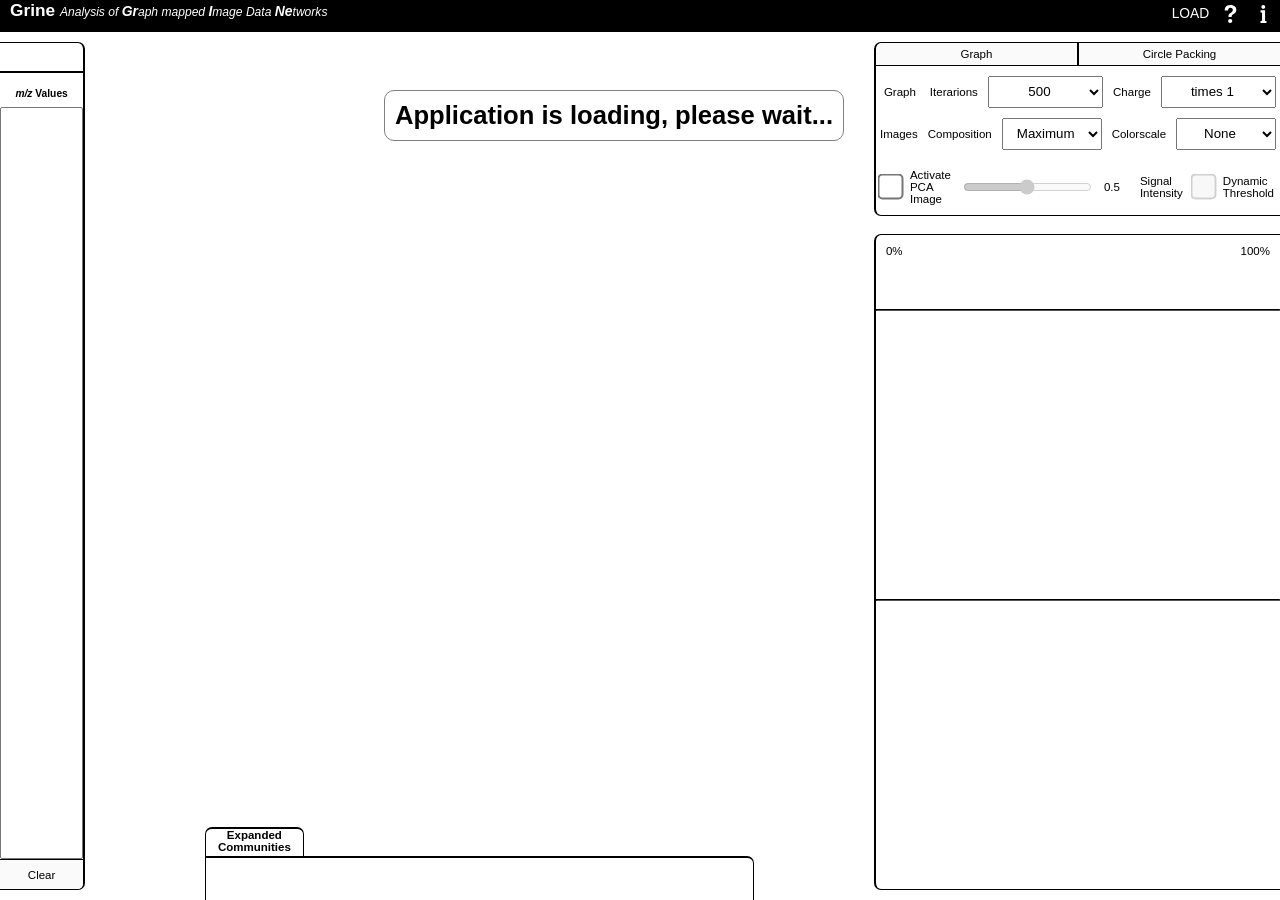
<file: index_server.html>
<!DOCTYPE html>
<html>
	<head>
		<meta charset="utf-8">
		<title>Grine</title>
		<link rel="stylesheet" href="css/style.css" type="text/css">
		<script type="text/javascript" src="d3/d3.js"></script>
		<script type="text/javascript" src="jquery/jquery-3.1.0.js"></script>
	</head>
	<body>
	<!-- Header elements -->
	<div id="header">
		<p id="title">
			<span id="title_short">Grine</span>
			<span id="title_full">Analysis of 
				<span class="title_abbreviation">Gr</span>aph mapped 
				<span class="title_abbreviation">I</span>mage Data 
				<span class="title_abbreviation">Ne</span>tworks
			</span>
		</p>
		<div class="field" id="load">
			<input id="load_path"></input>
			<svg id="load_button_svg"></svg>
			<p id="load_text">LOAD</p>
		</div>
		<img id="help_svg" src="images/symbols/help.svg">
		<img id="info_svg" src="images/symbols/info.svg">
	</div>
	<div id="main">
		<div class="field" id="left">
			<p class="textfield" id="mzvalue_hover"></p>
			<p class="textfield" id="mzlist_text"> <i>m/z</i> Values </p>
			<select class="selectfield" id="mzlist" size="35" autocomplete="off"></select>
			<button class="button" id="mzlist_clear"> Clear </button>
		</div>
		<div class="field" id="mid">
			<div class="field" id="vis">
			</div>
			<div class="field" id="expanded_c_title">
			<p class="textfield" id="expanded_c_text">Expanded Communities</p>
			</div>
			<div class="field" id="expanded_c"></div>
		</div>
		<div class="field" id="right">
			<div class="field" id="settings">
				<div class="field" id="vis_changer">
					<button id="graph_vis" value="graph"> Graph </button>
					<button id="circlepack_vis" value="circlepacking"> Circle Packing </button>
				</div>
				<div class="field" id="simulation_settings">
					<p class="textfield" id="network_text"> Graph</p>
					<p class="textfield" id="iterations_text"> Iterarions </p>
					<select id="iterations_select" autocomplete="off">
						<option value="250">250</option>
						<option value="500" selected="selected">500</option>
						<option value="750">750</option>
						<option value="1000">1000</option>
					</select>
					<p class="textfield" id="charge_text"> Charge </p>
					<select id="charge_select" autocomplete="off">
						<option value="0.5">times 0.5</option>
						<option value="0.75">times 0.75</option>
						<option value="1" selected="selected">times 1</option>
						<option value="2">times 2</option>
						<option value="3">times 3</option>
					</select>
				</div>
				<div class="field" id="circlepack_weighting">
					<p class="textfield" id="circlepack_text"> Graph</p>
					<p class="textfield" id="circlepack_weighting_text"> Circle Weighting </p>
					<select id="circlepack_weighting_select" autocomplete="off">
						<option value="intensity">Mean MSI Intensity</option>
						<option value="degree">Degree</option>
					</select>
				</div>
				<div class="field" id="msi_image_composition_settings">
					<div class="box" id="msi_image_first_row">
						<p class="textfield" id="msi_image_text"> Images</p>
						<p class="textfield" id="msi_image_composition_text"> Composition </p>
						<select id="msi_image_composition_select" autocomplete="off">
							<option value="maximum" selected="selected">Maximum</option>
							<option value="average">Average</option>
						</select>
						<p class="textfield" id="msi_image_colorscale_text"> Colorscale </p>
						<select id="msi_image_colorscale_select" autocomplete="off">
							<option value="none" selected="selected">None</option>
							<option value="viridis">Viridis</option>
							<option value="inferno">Inferno</option>
							<option value="magma">Magma</option>
							<option value="plasma">Plasma</option>
							<option value="warm">Warm</option>
							<option value="cool">Cool</option>
							<option value="rainbow">Rainbow</option>
							<option value="cubehelix">Cubehelix</option>
						</select>
					</div>
					<div class="box" id="msi_image_second_row">		
						<div class="box" id="pca_bg_box">
							<input type="checkbox" id="pca_bg_checkbox" autocomplete="off">
							<p class="textfield" id="pca_bg_checkbox_text"> Activate PCA Image </p>
						</div>
						<div class="box" id="pca_threshold_box">
							<input type="range" id="pca_threshold_scale" min="0" max="1" value="0.5" step="0.1" autocomplete="off" disabled>
							<p class="textfield" id="pca_threshold_chosen"> 0.5 </p>
							<p class="textfield" id="pca_threshold_text"> Signal Intensity </p>
						</div>
						<div class="box" id="pca_dynamic_scale_box">
							<input type="checkbox" id="pca_dynamic_scale_checkbox" autocomplete="off" disabled>
							<p class="textfield" id="pca_dynamic_scale_checkbox_text"> Dynamic Threshold </p>
						</div>
					</div>	
				</div>
			</div>
			<div class="field" id="stats_images">
				<div class="field" id="colormap_wrapper">
					<p class="textfield" id="colormap_text"><span style="float: left">0%</span> <span style="float: right">100%</span></p>
					<canvas id="colormap_canvas"  width="0" height="0"></canvas>
				</div>
				<hr>
				<!--<div class="field" id="bg_opacity_slider">
					<p class="textfield" id="low_opacity_slider_text"> 0 </p>
					<input class="slider" id="opacity_slider" type="range" min="0" max="1" value="0.5" step="0.1"/>
					<p class="textfield" id="high_opacity_slider_text"> 1 </p>
				</div>
				<hr>-->
				<div class="field" id="image_1">
					<canvas class="msi_canvas" id="c_canvas" width="0" height="0"></canvas>
				</div>		
				<hr>
				<div class="field" id="image_2">
					<canvas class="msi_canvas" id="d_canvas" width="0" height="0"></canvas>
				</div>
			</div>
		</div>
	</div>
	<div id="tooltip">Application is loading, please wait...</div>
	<script src="helper.js"></script>
	<script src="events.js"></script>
	<script src="init.js"></script>
	<script type="text/javascript">
	// First argument is data
	var dataPath = "/json_files/" + window.location.search.substring(1).split("&")[0].split("=")[1];
	// second argument is image folder
	var msiImagePath = "/msi_images/" + window.location.search.substring(1).split("&")[1].split("=")[1] + "/";
	
	//Set radius for community nodes
	var cNodeRadius = 15;
	//Set radius for m/z-image nodes
	var dNodeRadius = cNodeRadius/1.5;
	//Set radius minimum for circlePacking circles
	var circlePackingMinRadius = 1.5;
	//Set height of the header into a global variable to make it globally accessible
	var headerHeight = parseFloat(d3.select("#header").style("height")) - 2 * parseFloat(d3.select("#load").style("margin"));
	var mzValues;
	//Set height of the element which shows the graph into a global variable to make it globally accessible
	var heightVis = parseFloat(d3.select("#vis").style("height"));
	//Set width of the element which shows the graph into a global variable to make it globally accessible
	var widthVis = parseFloat(d3.select("#vis").style("width"));
	var heightMid = heightVis + parseFloat(d3.select("#expanded_c").style("height")) + parseFloat(d3.select("#expanded_c_title").style("height"));
	//Set SVG, this contains the graph visualization
	var svgGraphVis = d3.select("#vis")
						.append("svg")
						.attr("id", "graphSvg")
						.attr("height", heightVis)
						.attr("width", widthVis);
	svgGraphVis.attr("display", "none");					
	var svgCirclePackVis = d3.select("#vis")
							.append("svg")
							.attr("id", "circlepackSvg")
							.attr("height", heightMid)
							.attr("width", widthVis);
	svgCirclePackVis.attr("display", "none");
	svgGraphVis.attr("display", "auto");
							
	//Set ordinal color scale to give each community a different color
	var color = d3.scaleOrdinal(d3.schemeCategory20);
	//Global graph data variable
	var graph;
	//var graphStatic;
	//Global Force Simulation variable
	var forceSimulation;
	//Global charge variable for c_nodes
	var c_node_charge = -20;
	//Global charge variable for d_nodes
	var d_node_charge = -40;
	//Global variable to indicate which community is currently displayed as community image
	var paintedCommunity;
	// Global variable to indicate which m/z-value is currently displayed
	var paintedValue;
	//Global variable to indicate which visualization type is active
	var activeVis;
	//Global Storage for all average composition community images
	var meanImageDataObject;
	var maximumImageDataObject;
	//Static enums for flags of the clear canvas method
	var clearCanvasFlags = Object.freeze({
		C_CANVAS: "c_canvas",
		D_CANVAS: "d_canvas",
		BOTH: "both",
	})
	
	window.onload = function(){
		d3.select("#pca_threshold_chosen")
			.text(d3.select("#pca_threshold_scale").property("value"));
	};
	
	d3.select("#main").style("visibility", "hidden");
/*	document.onreadystatechange = function(){
										if(document.readyState === "complete"){
											//Precalculate all ImageData objects of averaged community images
											//This Methods starts after initMsiImages finished
											initImageCompositions().done(
												function(){
													d3.select("#tooltip").style("display", "none");
													d3.select("#main").style("visibility", "visible");
												}
											);
										}
									}*/
	
	//Load JSON
	var loadJson = function(){
		var finished = $.Deferred();
		d3.json(dataPath, function(error, jsonData){
			if(error){
				return console.warn(error);
			}else{
				//Set JSON data into a global variable to make it globally accessible
				graph = jsonData;
				finished.resolve();
			}
		});
		return finished;
	}
	
	var init = function(){
		//var finished = $.Deferred();
		loadJson().done(function(){
			//Deepcopy exploiting JSON.stringify. If object contains non-serializable properties, like functions, undefined, Infinity, etc, this is not usable.
			//graphStatic = JSON.parse(JSON.stringify(graph));
			//jQuery deepcopy method
			//graphStatic = $.extend(true, {}, graph)
				
			//Isolate mzValues into a global variable to make it globally accessible
			mzValues = graph.mz_values
							.sort(function(a,b){
								return d3.ascending(parseFloat(a),parseFloat(b));
							}).slice();	
			console.log("m/z Values Loaded.")
			//Initialize forceSimulation into a global variable to make it globally accessible
			forceSimulation = initSimulation();
			console.log("Init Simulation Complete.")
			//Initialize mz-List
			fillMzList();
			console.log("m/z-List Filled.")
			//Initialize <g> elements for each kind of node and edge
			initGraphGroups();
			console.log("Init Graph Groups Complete.")
			//Initialize the actual graph
			initGraph();
			console.log("Init Graph Complete.")
			//Initialize groups in which expanded community nodes will be set
			initExpandContainer(graph.c_nodes.length);
			console.log("Init Expand Container Complete.")
			//Initialize circle packing
			initCirclePacking();
			console.log("Init Circle Packing Complete.")
			//Initialize Canvas MSI Images with text
			initMsiCanvas();
			console.log("Init MSI Canvas Complete.")
			initColorMap();
			console.log("Init ColorMap Complete.")
			var loadImages = function(){
				var finished = $.Deferred();
				//Load all msi Images and add them as <img> elements into the body
				initMsiImages();
				console.log("MSI Images Loaded.");
				
				/*$(window).on("load", null, finished, function(){
					finished.resolve();
				});*/
				
				document.onreadystatechange = function(){
					 if(document.readyState === 'complete'){
						finished.resolve();
					 }
				}
				
				setTimeout(function(){
				//Or set this in the initMsiImages() for loop and resolve it there if readyState is complete
					if(document.readyState === "complete"){
						finished.resolve();
					}
				},1000);
				
				return finished;
			}

			loadImages().done(function(){
				initImageCompositions().done(function(){
					console.log("Image Compositions Calculated.")
					d3.select("#tooltip").style("display", "none");
					d3.select("#main").style("visibility", "visible");
				});
			});
					
		});
		//return finished;
	}
	
	init();
	
	//init().done(function(){
	//	d3.select("#tooltip").style("display", "none");
	//	d3.select("#main").style("visibility", "visible");
	//});
	
	//Set click functionality for the mz-List clear button
	d3.select("#mzlist_clear")
		.on("click", function(){
			mzListClear();
			clearCanvas(clearCanvasFlags.BOTH);
			if(d3.select("#pca_bg_checkbox").property("checked") === true){
				activate_pca_bg();
			}
		});
		
	d3.select("#msi_image_composition_select")
		.on("change", function(){
			paintedCommunity = null;
		});
	
	d3.select("#graph_vis")
		.on("click", function(){
			changeVis(this.value);
		});
		
	d3.select("#iterations_select")
		.on("change", function(){
			changeSimulationIteration(this.value);
		});
		
	d3.select("#charge_select")
		.on("change", function(){
			changeSimulationCharge(this.value);
		});
		
	d3.select("#circlepack_vis")
		.on("click", function(){
			changeVis(this.value);
		});
		
	d3.select("#circlepack_weighting_select")
		.on("change", function(){
			repackCirclePacking(this.value)
		});
					
	d3.select("#msi_image_colorscale_select")
		.on("change", function(){
			changeColorScale(null, true);
			changeColorMap();
		});
		
	d3.select("#msi_image_composition_select")
		.on("change", function(){
			changeColorScale(null, true);
		});
		
	d3.select("#mzlist")
		.on("change", function(d){
			var value = this.value;
			var community = graph.c_nodes.filter(
								function(x){
									var t = x.nodes.filter(
										function(y){
											if(y.name === value){
												return y.membership;
											}
										}
									); 
									if(t.length>0){
										return t
									}
								})[0].id;
			d3.select("#c_canvas").datum(community);
			d3.select("#d_canvas").datum(value);
			changeColorScale(null, true);
			d3.select(this).call(highlightElement);
		})
		.on("click", function(){
			d3.select(this).call(highlightElement);
		});
		
	d3.select("#pca_bg_checkbox")
		.on("change", function(){
			if(d3.select(this).property("checked") === true){
				d3.select("#pca_threshold_scale").property("disabled", false);
				d3.select("#pca_dynamic_scale_checkbox").property("disabled", false);
				d3.select("#msi_image_colorscale_select").property("value", "none");
				d3.select("#msi_image_colorscale_select").property("disabled", true);
				changeColorMap();
				threshold_pca();
			}
			else if (d3.select(this).property("checked") === false){
				d3.select("#pca_threshold_scale").property("disabled", true);
				d3.select("#pca_dynamic_scale_checkbox").property("disabled", true);
				d3.select("#msi_image_colorscale_select").property("disabled", false);
				//changeColorMap();
				// set change changeColorFlag true to repaint the painted community which overrides the PCA background image
				changeColorScale(null, true);
			}
		});
	
	d3.select("#pca_threshold_scale")
		.on("change", function(){
			// contains activate_pca_bg()
			threshold_pca();
		});
		
	d3.select("#pca_threshold_scale")
		.on("input", function(){
			d3.select(this).call(changePcaThresholdText);
		});
		
	d3.select("#pca_dynamic_scale_checkbox")
		.on("change", function(){
			if(d3.select(this).property("checked") === true){
				d3.select("#pca_threshold_scale").property("disabled", true);
				threshold_pca();
			} else if(d3.select(this).property("checked") === false){
				d3.select("#pca_threshold_scale").property("disabled", false);
				threshold_pca();
			}
		})
	
	</script>
	<script src="header.js"></script>
	</body>
</html>
</file>
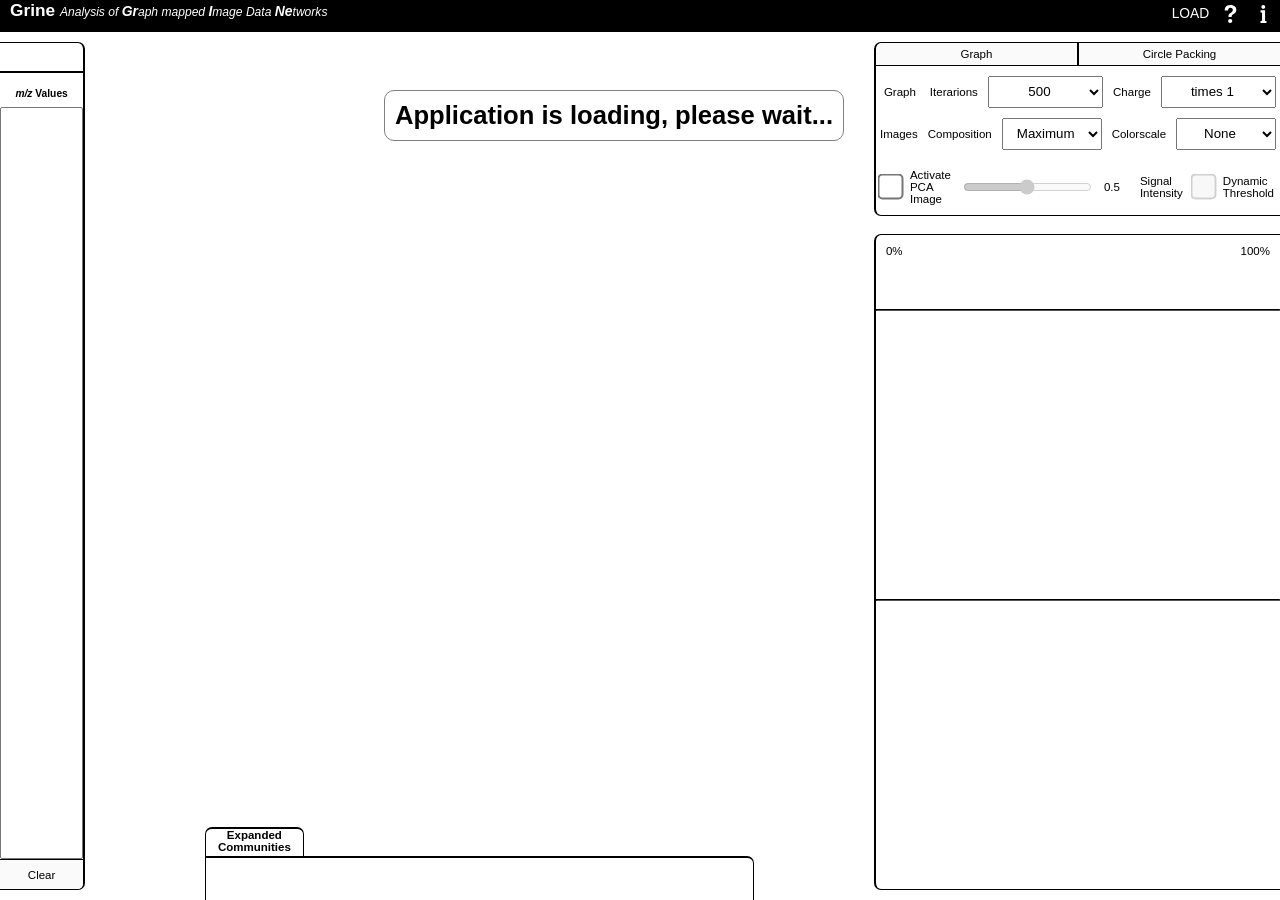
<file: index_server_githubpages.html>
<!DOCTYPE html>
<html>
	<head>
		<meta charset="utf-8">
		<title>Grine</title>
		<link rel="stylesheet" href="css/style.css" type="text/css">
		<script type="text/javascript" src="d3/d3.js"></script>
		<script type="text/javascript" src="jquery/jquery-3.1.0.js"></script>
	</head>
	<body>
	<!-- Header elements -->
	<div id="header">
		<p id="title">
			<span id="title_short">Grine</span>
			<span id="title_full">Analysis of 
				<span class="title_abbreviation">Gr</span>aph mapped 
				<span class="title_abbreviation">I</span>mage Data 
				<span class="title_abbreviation">Ne</span>tworks
			</span>
		</p>
		<div class="field" id="load">
			<input id="load_path"></input>
			<svg id="load_button_svg"></svg>
			<p id="load_text">LOAD</p>
		</div>
		<img id="help_svg" src="images/symbols/help.svg">
		<img id="info_svg" src="images/symbols/info.svg">
	</div>
	<div id="main">
		<div class="field" id="left">
			<p class="textfield" id="mzvalue_hover"></p>
			<p class="textfield" id="mzlist_text"> <i>m/z</i> Values </p>
			<select class="selectfield" id="mzlist" size="35" autocomplete="off"></select>
			<button class="button" id="mzlist_clear"> Clear </button>
		</div>
		<div class="field" id="mid">
			<div class="field" id="vis">
			</div>
			<div class="field" id="expanded_c_title">
			<p class="textfield" id="expanded_c_text">Expanded Communities</p>
			</div>
			<div class="field" id="expanded_c"></div>
		</div>
		<div class="field" id="right">
			<div class="field" id="settings">
				<div class="field" id="vis_changer">
					<button id="graph_vis" value="graph"> Graph </button>
					<button id="circlepack_vis" value="circlepacking"> Circle Packing </button>
				</div>
				<div class="field" id="simulation_settings">
					<p class="textfield" id="network_text"> Graph</p>
					<p class="textfield" id="iterations_text"> Iterarions </p>
					<select id="iterations_select" autocomplete="off">
						<option value="250">250</option>
						<option value="500" selected="selected">500</option>
						<option value="750">750</option>
						<option value="1000">1000</option>
					</select>
					<p class="textfield" id="charge_text"> Charge </p>
					<select id="charge_select" autocomplete="off">
						<option value="0.5">times 0.5</option>
						<option value="0.75">times 0.75</option>
						<option value="1" selected="selected">times 1</option>
						<option value="2">times 2</option>
						<option value="3">times 3</option>
					</select>
				</div>
				<div class="field" id="circlepack_weighting">
					<p class="textfield" id="circlepack_text"> Graph</p>
					<p class="textfield" id="circlepack_weighting_text"> Circle Weighting </p>
					<select id="circlepack_weighting_select" autocomplete="off">
						<option value="intensity">Mean MSI Intensity</option>
						<option value="degree">Degree</option>
					</select>
				</div>
				<div class="field" id="msi_image_composition_settings">
					<div class="box" id="msi_image_first_row">
						<p class="textfield" id="msi_image_text"> Images</p>
						<p class="textfield" id="msi_image_composition_text"> Composition </p>
						<select id="msi_image_composition_select" autocomplete="off">
							<option value="maximum" selected="selected">Maximum</option>
							<option value="average">Average</option>
						</select>
						<p class="textfield" id="msi_image_colorscale_text"> Colorscale </p>
						<select id="msi_image_colorscale_select" autocomplete="off">
							<option value="none" selected="selected">None</option>
							<option value="viridis">Viridis</option>
							<option value="inferno">Inferno</option>
							<option value="magma">Magma</option>
							<option value="plasma">Plasma</option>
							<option value="warm">Warm</option>
							<option value="cool">Cool</option>
							<option value="rainbow">Rainbow</option>
							<option value="cubehelix">Cubehelix</option>
						</select>
					</div>
					<div class="box" id="msi_image_second_row">		
						<div class="box" id="pca_bg_box">
							<input type="checkbox" id="pca_bg_checkbox" autocomplete="off">
							<p class="textfield" id="pca_bg_checkbox_text"> Activate PCA Image </p>
						</div>
						<div class="box" id="pca_threshold_box">
							<input type="range" id="pca_threshold_scale" min="0" max="1" value="0.5" step="0.1" autocomplete="off" disabled>
							<p class="textfield" id="pca_threshold_chosen"> 0.5 </p>
							<p class="textfield" id="pca_threshold_text"> Signal Intensity </p>
						</div>
						<div class="box" id="pca_dynamic_scale_box">
							<input type="checkbox" id="pca_dynamic_scale_checkbox" autocomplete="off" disabled>
							<p class="textfield" id="pca_dynamic_scale_checkbox_text"> Dynamic Threshold </p>
						</div>
					</div>	
				</div>
			</div>
			<div class="field" id="stats_images">
				<div class="field" id="colormap_wrapper">
					<p class="textfield" id="colormap_text"><span style="float: left">0%</span> <span style="float: right">100%</span></p>
					<canvas id="colormap_canvas"  width="0" height="0"></canvas>
				</div>
				<hr>
				<!--<div class="field" id="bg_opacity_slider">
					<p class="textfield" id="low_opacity_slider_text"> 0 </p>
					<input class="slider" id="opacity_slider" type="range" min="0" max="1" value="0.5" step="0.1"/>
					<p class="textfield" id="high_opacity_slider_text"> 1 </p>
				</div>
				<hr>-->
				<div class="field" id="image_1">
					<canvas class="msi_canvas" id="c_canvas" width="0" height="0"></canvas>
				</div>		
				<hr>
				<div class="field" id="image_2">
					<canvas class="msi_canvas" id="d_canvas" width="0" height="0"></canvas>
				</div>
			</div>
		</div>
	</div>
	<div id="tooltip">Application is loading, please wait...</div>
	<script src="helper.js"></script>
	<script src="events.js"></script>
	<script src="init.js"></script>
	<script type="text/javascript">
	// First argument is data
	var dataPath = "/grine_demo/json_files/" + window.location.search.substring(1).split("&")[0].split("=")[1];
	// second argument is image folder
	var msiImagePath = "/grine_demo/msi_images/" + window.location.search.substring(1).split("&")[1].split("=")[1] + "/";
	
	//Set radius for community nodes
	var cNodeRadius = 15;
	//Set radius for m/z-image nodes
	var dNodeRadius = cNodeRadius/1.5;
	//Set radius minimum for circlePacking circles
	var circlePackingMinRadius = 1.5;
	//Set height of the header into a global variable to make it globally accessible
	var headerHeight = parseFloat(d3.select("#header").style("height")) - 2 * parseFloat(d3.select("#load").style("margin"));
	var mzValues;
	//Set height of the element which shows the graph into a global variable to make it globally accessible
	var heightVis = parseFloat(d3.select("#vis").style("height"));
	//Set width of the element which shows the graph into a global variable to make it globally accessible
	var widthVis = parseFloat(d3.select("#vis").style("width"));
	var heightMid = heightVis + parseFloat(d3.select("#expanded_c").style("height")) + parseFloat(d3.select("#expanded_c_title").style("height"));
	//Set SVG, this contains the graph visualization
	var svgGraphVis = d3.select("#vis")
						.append("svg")
						.attr("id", "graphSvg")
						.attr("height", heightVis)
						.attr("width", widthVis);
	svgGraphVis.attr("display", "none");					
	var svgCirclePackVis = d3.select("#vis")
							.append("svg")
							.attr("id", "circlepackSvg")
							.attr("height", heightMid)
							.attr("width", widthVis);
	svgCirclePackVis.attr("display", "none");
	svgGraphVis.attr("display", "auto");
							
	//Set ordinal color scale to give each community a different color
	var color = d3.scaleOrdinal(d3.schemeCategory20);
	//Global graph data variable
	var graph;
	//var graphStatic;
	//Global Force Simulation variable
	var forceSimulation;
	//Global charge variable for c_nodes
	var c_node_charge = -20;
	//Global charge variable for d_nodes
	var d_node_charge = -40;
	//Global variable to indicate which community is currently displayed as community image
	var paintedCommunity;
	// Global variable to indicate which m/z-value is currently displayed
	var paintedValue;
	//Global variable to indicate which visualization type is active
	var activeVis;
	//Global Storage for all average composition community images
	var meanImageDataObject;
	var maximumImageDataObject;
	//Static enums for flags of the clear canvas method
	var clearCanvasFlags = Object.freeze({
		C_CANVAS: "c_canvas",
		D_CANVAS: "d_canvas",
		BOTH: "both",
	})
	
	window.onload = function(){
		d3.select("#pca_threshold_chosen")
			.text(d3.select("#pca_threshold_scale").property("value"));
	};
	
	d3.select("#main").style("visibility", "hidden");
/*	document.onreadystatechange = function(){
										if(document.readyState === "complete"){
											//Precalculate all ImageData objects of averaged community images
											//This Methods starts after initMsiImages finished
											initImageCompositions().done(
												function(){
													d3.select("#tooltip").style("display", "none");
													d3.select("#main").style("visibility", "visible");
												}
											);
										}
									}*/
	
	//Load JSON
	var loadJson = function(){
		var finished = $.Deferred();
		d3.json(dataPath, function(error, jsonData){
			if(error){
				return console.warn(error);
			}else{
				//Set JSON data into a global variable to make it globally accessible
				graph = jsonData;
				finished.resolve();
			}
		});
		return finished;
	}
	
	var init = function(){
		//var finished = $.Deferred();
		loadJson().done(function(){
			//Deepcopy exploiting JSON.stringify. If object contains non-serializable properties, like functions, undefined, Infinity, etc, this is not usable.
			//graphStatic = JSON.parse(JSON.stringify(graph));
			//jQuery deepcopy method
			//graphStatic = $.extend(true, {}, graph)
				
			//Isolate mzValues into a global variable to make it globally accessible
			mzValues = graph.mz_values
							.sort(function(a,b){
								return d3.ascending(parseFloat(a),parseFloat(b));
							}).slice();	
			console.log("m/z Values Loaded.")
			//Initialize forceSimulation into a global variable to make it globally accessible
			forceSimulation = initSimulation();
			console.log("Init Simulation Complete.")
			//Initialize mz-List
			fillMzList();
			console.log("m/z-List Filled.")
			//Initialize <g> elements for each kind of node and edge
			initGraphGroups();
			console.log("Init Graph Groups Complete.")
			//Initialize the actual graph
			initGraph();
			console.log("Init Graph Complete.")
			//Initialize groups in which expanded community nodes will be set
			initExpandContainer(graph.c_nodes.length);
			console.log("Init Expand Container Complete.")
			//Initialize circle packing
			initCirclePacking();
			console.log("Init Circle Packing Complete.")
			//Initialize Canvas MSI Images with text
			initMsiCanvas();
			console.log("Init MSI Canvas Complete.")
			initColorMap();
			console.log("Init ColorMap Complete.")
			var loadImages = function(){
				var finished = $.Deferred();
				//Load all msi Images and add them as <img> elements into the body
				initMsiImages();
				console.log("MSI Images Loaded.");
				
				/*$(window).on("load", null, finished, function(){
					finished.resolve();
				});*/
				
				document.onreadystatechange = function(){
					 if(document.readyState === 'complete'){
						finished.resolve();
					 }
				}
				
				setTimeout(function(){
				//Or set this in the initMsiImages() for loop and resolve it there if readyState is complete
					if(document.readyState === "complete"){
						finished.resolve();
					}
				},1000);
				
				return finished;
			}

			loadImages().done(function(){
				initImageCompositions().done(function(){
					console.log("Image Compositions Calculated.")
					d3.select("#tooltip").style("display", "none");
					d3.select("#main").style("visibility", "visible");
				});
			});
					
		});
		//return finished;
	}
	
	init();
	
	//init().done(function(){
	//	d3.select("#tooltip").style("display", "none");
	//	d3.select("#main").style("visibility", "visible");
	//});
	
	//Set click functionality for the mz-List clear button
	d3.select("#mzlist_clear")
		.on("click", function(){
			mzListClear();
			clearCanvas(clearCanvasFlags.BOTH);
			if(d3.select("#pca_bg_checkbox").property("checked") === true){
				activate_pca_bg();
			}
		});
		
	d3.select("#msi_image_composition_select")
		.on("change", function(){
			paintedCommunity = null;
		});
	
	d3.select("#graph_vis")
		.on("click", function(){
			changeVis(this.value);
		});
		
	d3.select("#iterations_select")
		.on("change", function(){
			changeSimulationIteration(this.value);
		});
		
	d3.select("#charge_select")
		.on("change", function(){
			changeSimulationCharge(this.value);
		});
		
	d3.select("#circlepack_vis")
		.on("click", function(){
			changeVis(this.value);
		});
		
	d3.select("#circlepack_weighting_select")
		.on("change", function(){
			repackCirclePacking(this.value)
		});
					
	d3.select("#msi_image_colorscale_select")
		.on("change", function(){
			changeColorScale(null, true);
			changeColorMap();
		});
		
	d3.select("#msi_image_composition_select")
		.on("change", function(){
			changeColorScale(null, true);
		});
		
	d3.select("#mzlist")
		.on("change", function(d){
			var value = this.value;
			var community = graph.c_nodes.filter(
								function(x){
									var t = x.nodes.filter(
										function(y){
											if(y.name === value){
												return y.membership;
											}
										}
									); 
									if(t.length>0){
										return t
									}
								})[0].id;
			d3.select("#c_canvas").datum(community);
			d3.select("#d_canvas").datum(value);
			changeColorScale(null, true);
			d3.select(this).call(highlightElement);
		})
		.on("click", function(){
			d3.select(this).call(highlightElement);
		});
		
	d3.select("#pca_bg_checkbox")
		.on("change", function(){
			if(d3.select(this).property("checked") === true){
				d3.select("#pca_threshold_scale").property("disabled", false);
				d3.select("#pca_dynamic_scale_checkbox").property("disabled", false);
				d3.select("#msi_image_colorscale_select").property("value", "none");
				d3.select("#msi_image_colorscale_select").property("disabled", true);
				changeColorMap();
				threshold_pca();
			}
			else if (d3.select(this).property("checked") === false){
				d3.select("#pca_threshold_scale").property("disabled", true);
				d3.select("#pca_dynamic_scale_checkbox").property("disabled", true);
				d3.select("#msi_image_colorscale_select").property("disabled", false);
				//changeColorMap();
				// set change changeColorFlag true to repaint the painted community which overrides the PCA background image
				changeColorScale(null, true);
			}
		});
	
	d3.select("#pca_threshold_scale")
		.on("change", function(){
			// contains activate_pca_bg()
			threshold_pca();
		});
		
	d3.select("#pca_threshold_scale")
		.on("input", function(){
			d3.select(this).call(changePcaThresholdText);
		});
		
	d3.select("#pca_dynamic_scale_checkbox")
		.on("change", function(){
			if(d3.select(this).property("checked") === true){
				d3.select("#pca_threshold_scale").property("disabled", true);
				threshold_pca();
			} else if(d3.select(this).property("checked") === false){
				d3.select("#pca_threshold_scale").property("disabled", false);
				threshold_pca();
			}
		})
	
	</script>
	<script src="header.js"></script>
	</body>
</html>
</file>
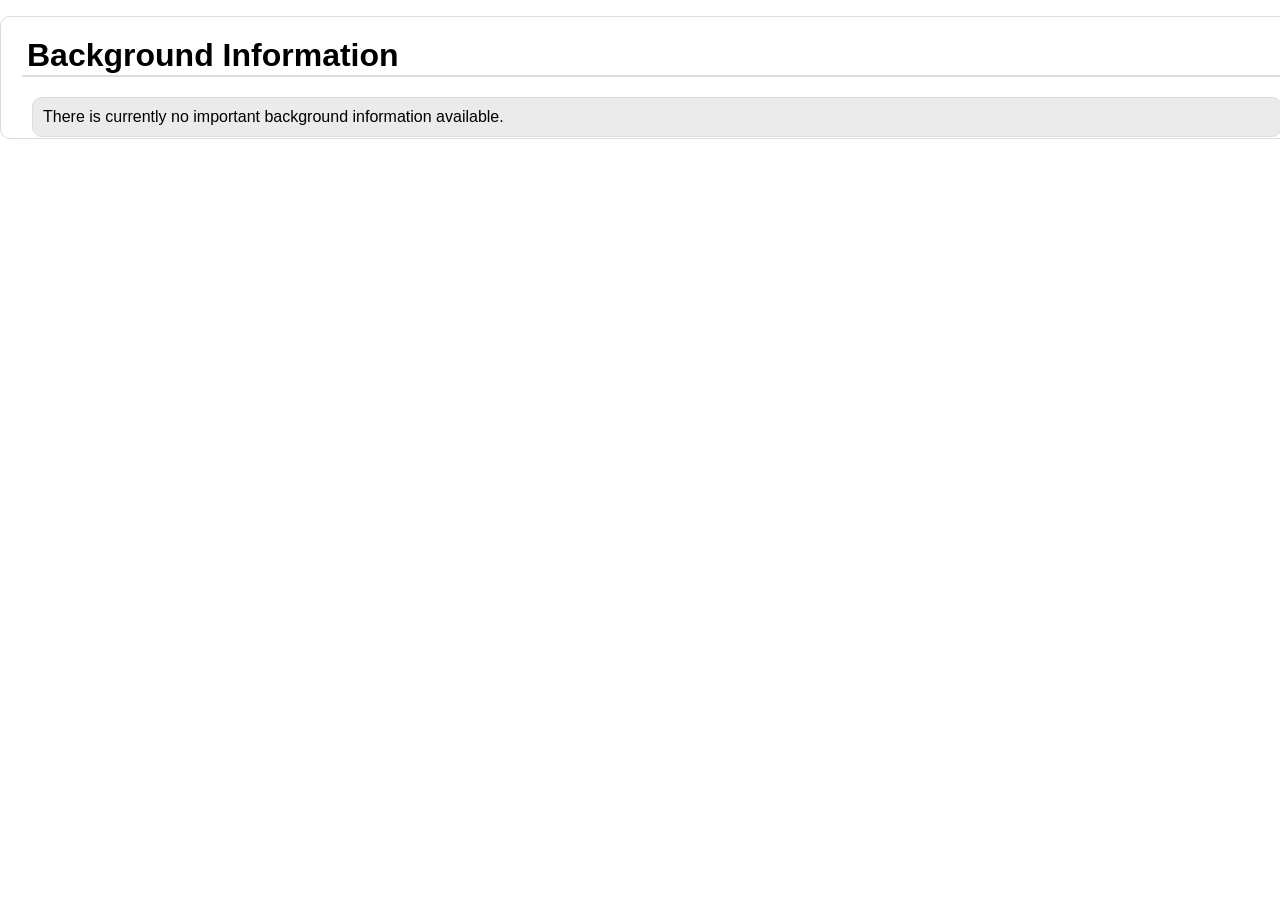
<file: information.html>
<!DOCTYPE html>
<html>
	<head>
		<meta charset="utf-8">
		<title>Information</title>
		<link rel="stylesheet" href="information_style.css">
	</head>
	<body>
		<h1>Background Information</h1>
		<hr id=h1-line>
		<p> There is currently no important background information available. </p>
	</body>
</html>
</file>
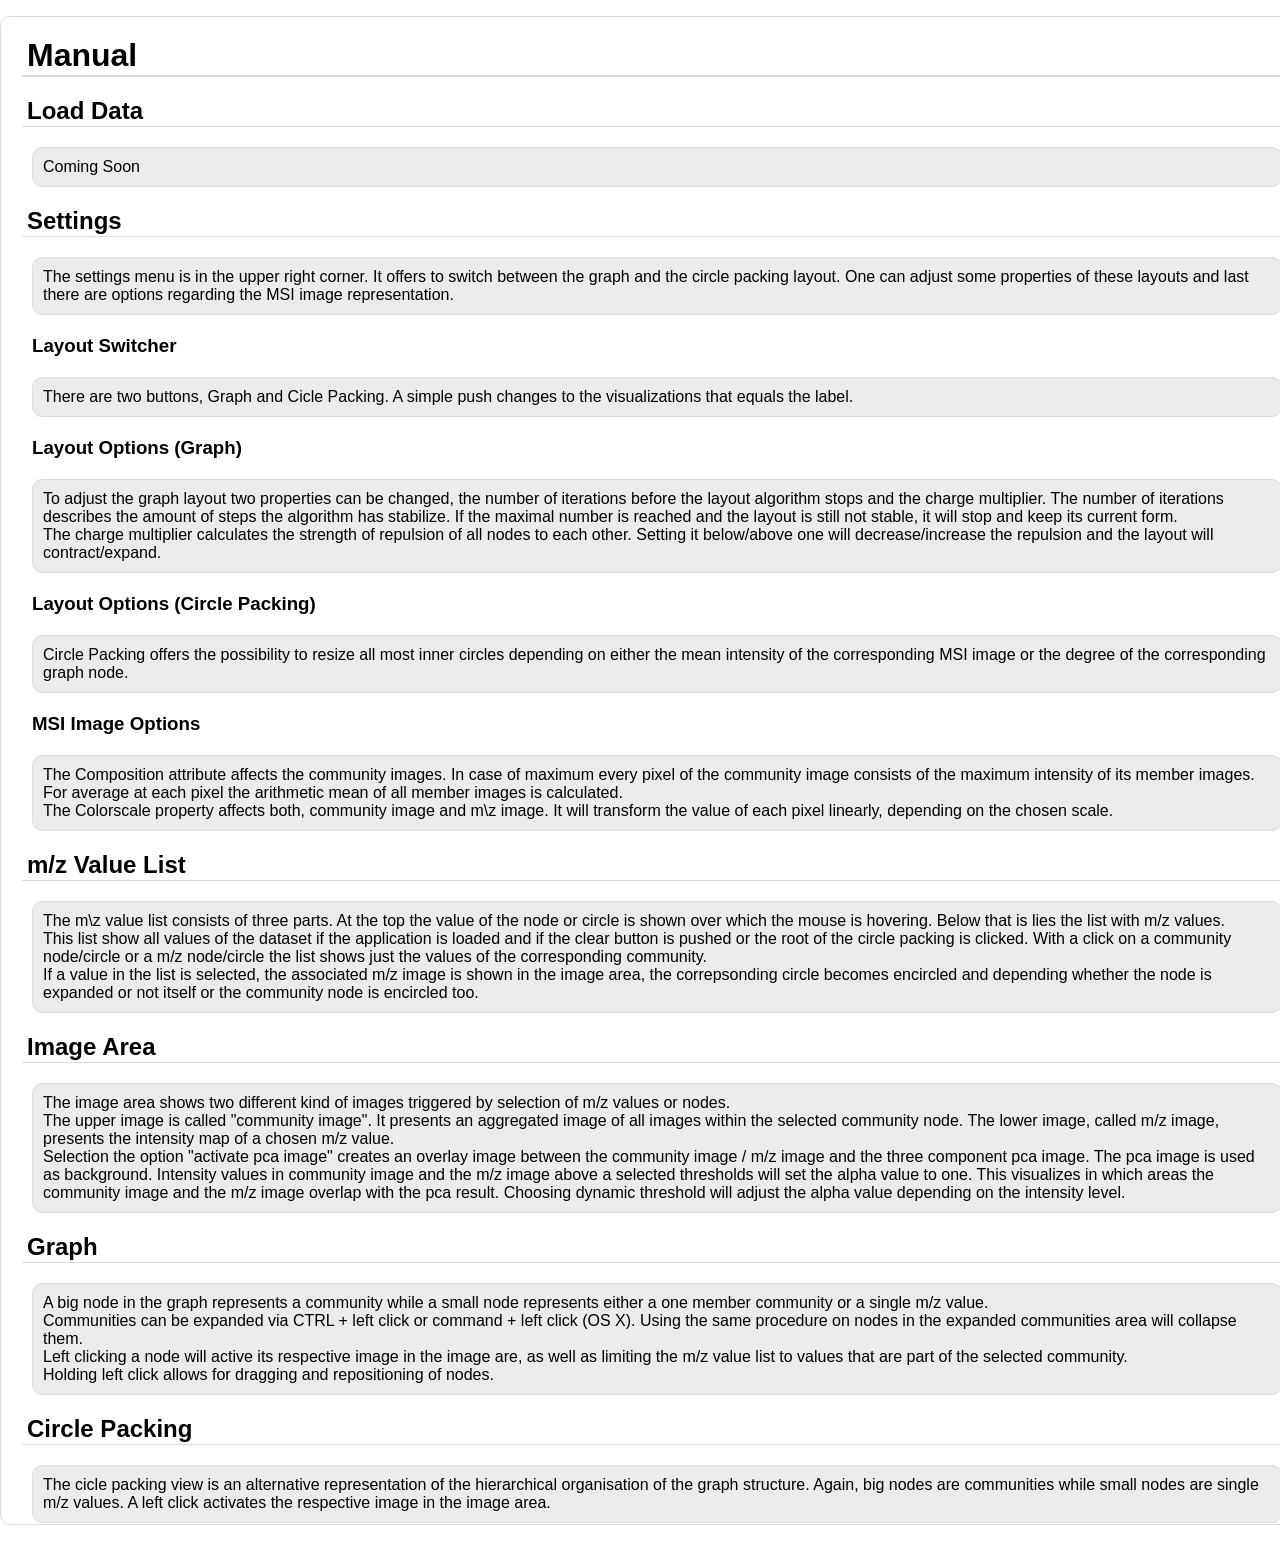
<file: manual.html>
<!DOCTYPE html>
<html>
	<head>
		<meta charset="utf-8">
		<title>Manual</title>
		<link rel="stylesheet" href="manual_style.css">
	</head>
	<body>
		<h1>Manual</h1>
		<hr id=h1-line>
		<h2> Load Data </h2>
		<hr>
		<p> Coming Soon </p>
		<h2> Settings </h2>
		<hr>
		<p> The settings menu is in the upper right corner. It offers to switch between the graph and the circle packing layout.
			One can adjust some properties of these layouts and last there are options regarding the MSI image representation.
		</p>
		<h3> Layout Switcher </h3>
		<p> There are two buttons, Graph and Cicle Packing. A simple push changes to the visualizations that equals the label.
		</p>
		<h3> Layout Options (Graph) </h3>
		<p> To adjust the graph layout two properties can be changed, the number of iterations before the layout algorithm stops and the charge multiplier. 
			The number of iterations describes the amount of steps the algorithm has stabilize. 
			If the maximal number is reached and the layout is still not stable, it will stop and keep its current form.<br>
			The charge multiplier calculates the strength of repulsion of all nodes to each other. 
			Setting it below/above one will decrease/increase the repulsion and the layout will contract/expand.
		</p>
		<h3> Layout Options (Circle Packing) </h3>
		<p> Circle Packing offers the possibility to resize all most inner circles depending on either the mean intensity of the corresponding MSI image or the degree of the corresponding graph node.
		</p>
		<h3> MSI Image Options </h3>
		<p> The Composition attribute affects the community images. In case of maximum every pixel of the community image consists of the maximum intensity of its member images.
		For average at each pixel the arithmetic mean of all member images is calculated.<br>
		The Colorscale property affects both, community image and m\z image. It will transform the value of each pixel linearly, depending on the chosen scale.
		</p>
		<h2> m/z Value List</h2>
		<hr>
		<p>The m\z value list consists of three parts. At the top the value of the node or circle is shown over which the mouse is hovering. Below that is lies the list with m/z values.<br>
		This list show all values of the dataset if the application is loaded and if the clear button is pushed or the root of the circle packing is clicked.
		With a click on a community node/circle or a m/z node/circle the list shows just the values of the corresponding community.<br>
		If a value in the list is selected, the associated m/z image is shown in the image area, 
		the correpsonding circle becomes encircled and depending whether the node is expanded or not itself or the community node is encircled too.
		</p>
		<h2> Image Area</h2>
		<hr>
		<p> The image area shows two different kind of images triggered by selection of m/z values or nodes.<br>
			The upper image is called "community image". It presents an aggregated image of all images within the selected community node. The lower image, called m/z image, presents the intensity map of a chosen m/z value.<br>
			Selection the option "activate pca image" creates an overlay image between the community image / m/z image and the three component pca image. The pca image is used as background. Intensity values in community image and the m/z image above a selected thresholds will set the alpha value to one. This visualizes in which areas the community image and the m/z image overlap with the pca result. Choosing dynamic threshold will adjust the alpha value depending on the intensity level.
		</p>
		<h2> Graph </h2>
		<hr>
		<p> A big node in the graph represents a community while a small node represents either a one member community or a single m/z value.<br>
			Communities can be expanded via CTRL + left click or command + left click (OS X). Using the same procedure on nodes in the expanded communities area will collapse them. <br>
			Left clicking a node will active its respective image in the image are, as well as limiting the m/z value list to values that are part of the selected community.<br>
			Holding left click allows for dragging and repositioning of nodes.
		</p>
		<h2> Circle Packing </h2>
		<hr>
		<p> The cicle packing view is an alternative representation of the hierarchical organisation of the graph structure. Again, big nodes are communities while small nodes are single m/z values. A left click activates the respective image in the image area.
		</p>
	</body>
</html>
</file>
<file: css/style.css>
html{
	height: 100%;
	margin: 0px;
}

body{
	height: 100%;
	min-height: 100%;
	margin: 0px;
	font-family: "Helvetica Neue", Helvetica, "Segoe UI", Arial, freesans, sans-serif;
	font-size: 0.9vw;
	overflow: hidden;
}

button{
	margin: 10px;
	padding: 5px;
	border: 1px solid rgb(0,0,0);
	border-radius: 5px 5px 5px 5px;
	background-color: rgb(235,235,235)
}

img{
	padding: 5px;
}

#header{
	min-height: 3.5%;
	margin: 0px;
	background-color: rgb(0,0,0);
	display: flex;
}

#title{
	flex: 50;
	margin: 0px 0px 0px 10px;
	font-family: "Trebuchet MS", Helvetica, sans-serif;
	font-size: 1.5em;
	color: rgb(255,255,255);
}

#title_short{
	font-weight: bold;
}

#title_full{
	font-style: italic;
	font-size: 0.70em;
}

.title_abbreviation{
	font-weight: bold;
	font-size: 1.15em;
}

#load{
	flex: 1;
	max-height: 2vh;
	margin: 5px;
	display: flex;
}

#load_text{
	flex: 1;
	margin: 0px;
	padding-left: 5px;
	font-family: "Trebuchet MS", Helvetica, sans-serif;
	font-size: 1.2em;
	color: rgb(255,255,255);
	cursor: pointer; 
}

#load_path{
	width: 0px;
	height: 2vh;
	visibility: hidden;
}

#load_button_svg{
	width: 0px;
}

#help_svg, #info_svg{
	flex: 1;
	max-height: 2vh;
	cursor: pointer; 
}

#main{
	min-height: 96.5%; 
	display: flex;
	align-items: stretch;
}

.field{
	margin: 10px;
}

.textfield{
	margin: 10px;
}

#left{
	flex: 1;
	margin-left: 0px;
	border-style: solid;
	border-width: 1px 2px 1px 0px;
	border-radius: 0px 7px 7px 0px;
	border-color: rgb(0,0,0);
	display: flex;
	flex-direction: column;
}

#mzlist_text{
	flex: 1;
	margin: 5px 5px 0px 5px;
	text-align: center;
	font-family: "Trebuchet MS", Helvetica, sans-serif;
	font-weight: bold;
	font-size: 0.8vw;
}

#mzlist{
	flex: 40;
	width: 100%;
	overflow:auto;
}

#mzvalue_hover{
	flex: 1;
	width: 100%;
	margin-left: 0px;
	border-style: solid;
	border-width: 0px 0px 2px 0px;
	border-color: rgb(0,0,0);
	text-align: center;
	font-family: "Trebuchet MS", Helvetica, sans-serif;
	font-weight: bold;
	font-size: 0.7vw;
}

#mzlist_clear{
	flex: 1;
	width: 100%;
	font-size: 1em;
	margin: 0px;
	border-style: solid;
	border-width: 1px 0px 0px 0px;
	border-radius: 0px 0px 5px 0px;
	border-color: rgb(0,0,0);
	background-color: rgb(250,250,250);
}

#mid{
	flex: 9;
	margin-bottom: 0px;
	display: flex;
	flex-direction: column;
}

#vis{
	flex: 28;
	margin: 0px;
}

#expanded_c_title{
	flex: 1;
	border-style: solid;
	border-width: 2px 1px 0px 1px;
	border-radius: 7px 7px 0px 0px;
	border-color: rgb(0,0,0);
	margin-bottom: 0px;
	margin-left: 100px;
	margin-right: 43vw;
}


#expanded_c_text{
	margin: 0px;
	text-align: center;
	font-family: "Trebuchet MS", Helvetica, sans-serif;
	font-weight: bold;
	font-size: 0.9vw;
}

#expanded_c{
	flex: 1.5;
	margin-top: 0px;
	margin-bottom: 0px;
	margin-left: 100px;
	margin-right: 100px;
	border-style: solid;
	border-width: 2px 1px 0px 1px;
	border-radius: 0px 7px 0px 0px;
	border-color: rgb(0,0,0);
	display: flex;
}

#right{
	flex: 4;
	margin-right: 0px;
	display: flex;
	flex-direction: column;
}

#settings{
	flex: 1;
	margin: 0px;
	/*margin-left: 2.5%;*/
	margin-bottom: 2vh;
	border-style: solid;
	border-width: 1px 0px 1px 2px;
	border-radius: 7px 0px 0px 7px;
	border-color: rgb(0,0,0);
	display: flex;
	flex-direction: column;
}

#vis_changer{
	flex: 1;
	margin: 0px 0px 0px 0px;
	display: flex;
	justify-content: space-around;
}

#circlepack_weighting, #simulation_settings{
	flex: 1;
	display: flex;
	margin-left: 1%;
	margin-right: 1%;
	margin-bottom: 0px;
}

#circlepack_weighting{
	display: none;
}

#network_text{
	flex: 0 1 1;
	margin-left: 1%;
	margin-right: 1%;
}

#circlepack_text{
	flex: 0 1 1;
	margin-left: 0px;
	margin-right: 0px;
}

#iterations_text, #charge_text{
	flex: 0 1 1;
	text-align: center;
	font-family: "Trebuchet MS", Helvetica, sans-serif;
}

#circlepack_weighting_text{
	flex: 1;
	text-align: center;
	font-family: "Trebuchet MS", Helvetica, sans-serif;
}

#iterations_select, #charge_select, #circlepack_weighting_select{
	flex: 1;
	text-align: center;
	font-family: "Trebuchet MS", Helvetica, sans-serif;
}

#msi_image_composition_settings{
	flex: 2;
	display: flex;
	flex-direction: column;
	margin-left: 1%;
	margin-right: 1%;
	margin-bottom: 0px;
}

#msi_image_first_row{
	display: flex;
	margin-bottom: 1vh;
}

#msi_image_text{
	flex: 0 1 1;
	margin-left: 0px;
	margin-right: 0px;
}

#msi_image_composition_text, #msi_image_colorscale_text{
	flex: 0 1 1; 
	text-align: center;
	font-family: "Trebuchet MS", Helvetica, sans-serif;
}

#msi_image_composition_select, #msi_image_colorscale_select{
	flex: 1;
	text-align: center;
	font-family: "Trebuchet MS", Helvetica, sans-serif;
}

#msi_image_second_row{
	display: flex;
	align-items: center;
	justify-content: space-around;
}

#pca_bg_box{
	flex: 1;
	display: flex;
	justify-content: center;
	align-items: center;
}

#pca_bg_checkbox{
	-webkit-transform: scale(2);
	-moz-transform: scale(1);
}

#pca_dynamic_scale_checkbox{
	-webkit-transform: scale(2);
	-moz-transform: scale(1);
}

#pca_threshold_box{
	flex: 1.5;
	display: flex;
	justify-content: center;
	align-items: center;
}

#pca_dynamic_scale_box{
	flex: 1;
	display: flex;
	justify-content: center;
	align-items: center;
}

#graph_vis{
	width: 50%;
	font-size: 1em;
	margin: 0px;
	border-width: 0px 1px 1px 0px;
	border-radius: 7px 0px 0px 0px;
	background-color: rgb(250,250,250);
}

#circlepack_vis{
	width: 50%;
	font-size: 1em;
	margin: 0px;
	border-width: 0px 0px 1px 1px;
	border-radius: 0px;
	background-color: rgb(250,250,250);
}

#stats_images{
	flex: 4;
	margin: 0px;
	border-style: solid;
	border-width: 1px 0px 1px 2px;
	border-radius: 7px 0px 0px 7px;
	border-color: rgb(0,0,0);
	display: flex;
	flex-direction: column;
}

#colormap_wrapper{
	flex: 1.5;
}

#bg_opacity_slider{
	flex:1;
	display: flex;
	align-items: center;
	margin: 0px;
}

#low_opacity_slider_text, #high_opacity_slider_text{
	
}

#opacity_slider{
	flex:1;
}

#colormap_text{
	margin: 0px;
}



#image_1, #image_2{
	flex: 8;
	margin: 0px;
}

#stats_images hr{
	margin: 0px 0px 0px 0px;
	border-width: 1px;
	border-color: rgb(0,0,0);
}

.c_edge, .d_edge{
	stroke: rgb(0, 0, 0);
}

.c_edge{
	stroke-width: 2;
}

.h_edge{
	stroke: rgb(123, 123, 123);
	stroke-opacity: 0.6;
}

.exp_c_node_div{
	flex: 1;
	max-height: 100%;
}

option{
	text-align: center;
	font-family: "Trebuchet MS", Helvetica, sans-serif;
}

#tooltip{
	position: absolute;
	top: 10%;
	left: 30%;
	width: auto;
	height: auto;
	padding: 10px;
	background-color: white;
	border-radius: 10px;
	border-style: solid;
	border-width: 1px;
	border-color: grey;
	pointer-events: none;
	display: block;
	text-align: center;
	font-family: "Trebuchet MS", Helvetica, sans-serif;
	font-weight: bold;
	font-size: 2vw;
}
</file>
<file: information_style.css>
body{
	width: 80em;
	margin: 16px auto;
	border: 1px solid #ddd;
	border-radius: 10px 10px 10px 10px;
	padding-left: 16px;
	padding-right: 16px;
	font-family: "Trebuchet MS", "Segoe UI", "Helvetica Neue", Helvetica, Arial, freesans, sans-serif;
}

h1{
	margin: 20px 10px 1px;
}

hr{
	height: 1px;
	background-color: #ddd;
	border: none;
	margin: 0px 5px;
}

#h1-line{
	height: 2px;
}

h2{
	margin: 20px 10px 1px;
}

h3{
	margin: 20px 15px 1px;
}

p{
	margin: 20px 15px 1px;
	padding: 10px;
	border: 1px solid #ddd;
	border-radius: 10px 10px 10px 10px;
	background-color: rgb(235,235,235);
}
</file>
<file: manual_style.css>
body{
	width: 80em;
	margin: 16px auto;
	border: 1px solid #ddd;
	border-radius: 10px 10px 10px 10px;
	padding-left: 16px;
	padding-right: 16px;
	font-family: "Trebuchet MS", "Segoe UI", "Helvetica Neue", Helvetica, Arial, freesans, sans-serif;
}

h1{
	margin: 20px 10px 1px;
}

hr{
	height: 1px;
	background-color: #ddd;
	border: none;
	margin: 0px 5px;
}

#h1-line{
	height: 2px;
}

h2{
	margin: 20px 10px 1px;
}

h3{
	margin: 20px 15px 1px;
}

p{
	margin: 20px 15px 1px;
	padding: 10px;
	border: 1px solid #ddd;
	border-radius: 10px 10px 10px 10px;
	background-color: rgb(235,235,235);
}
</file>
